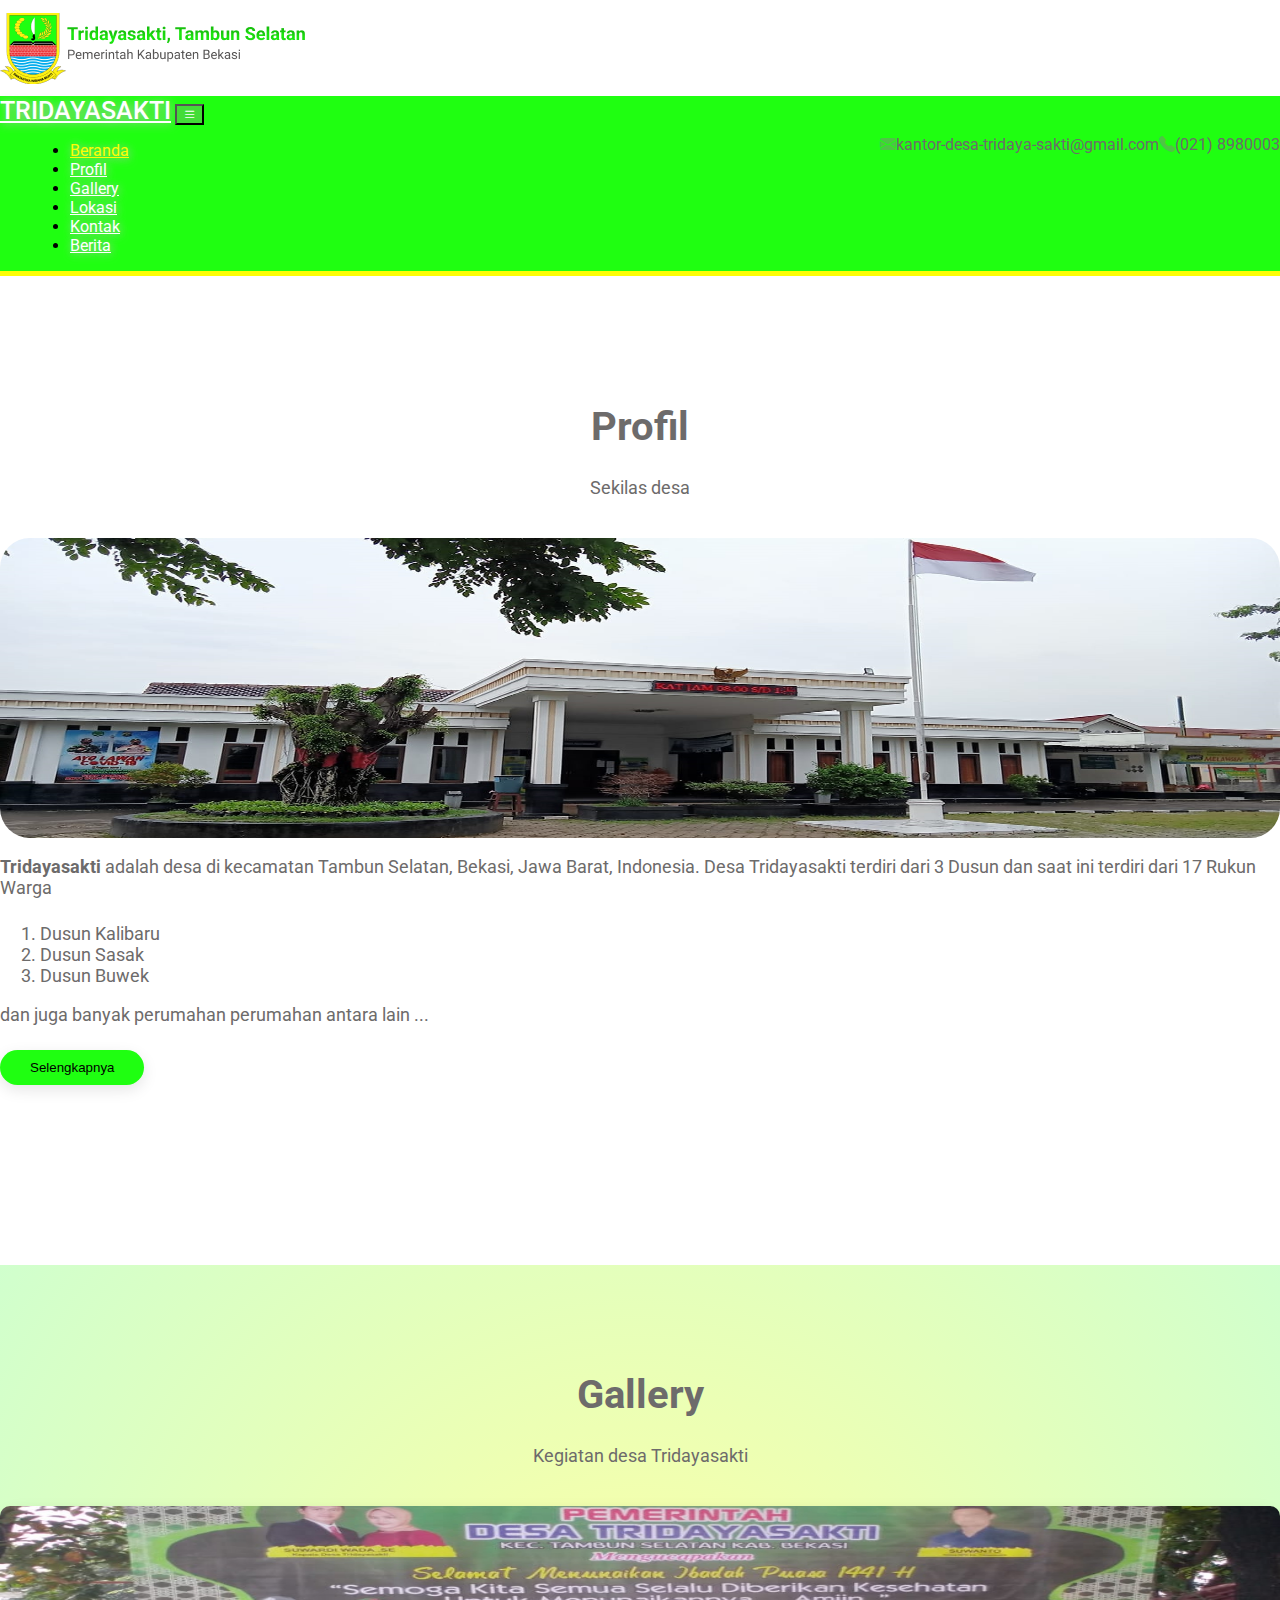
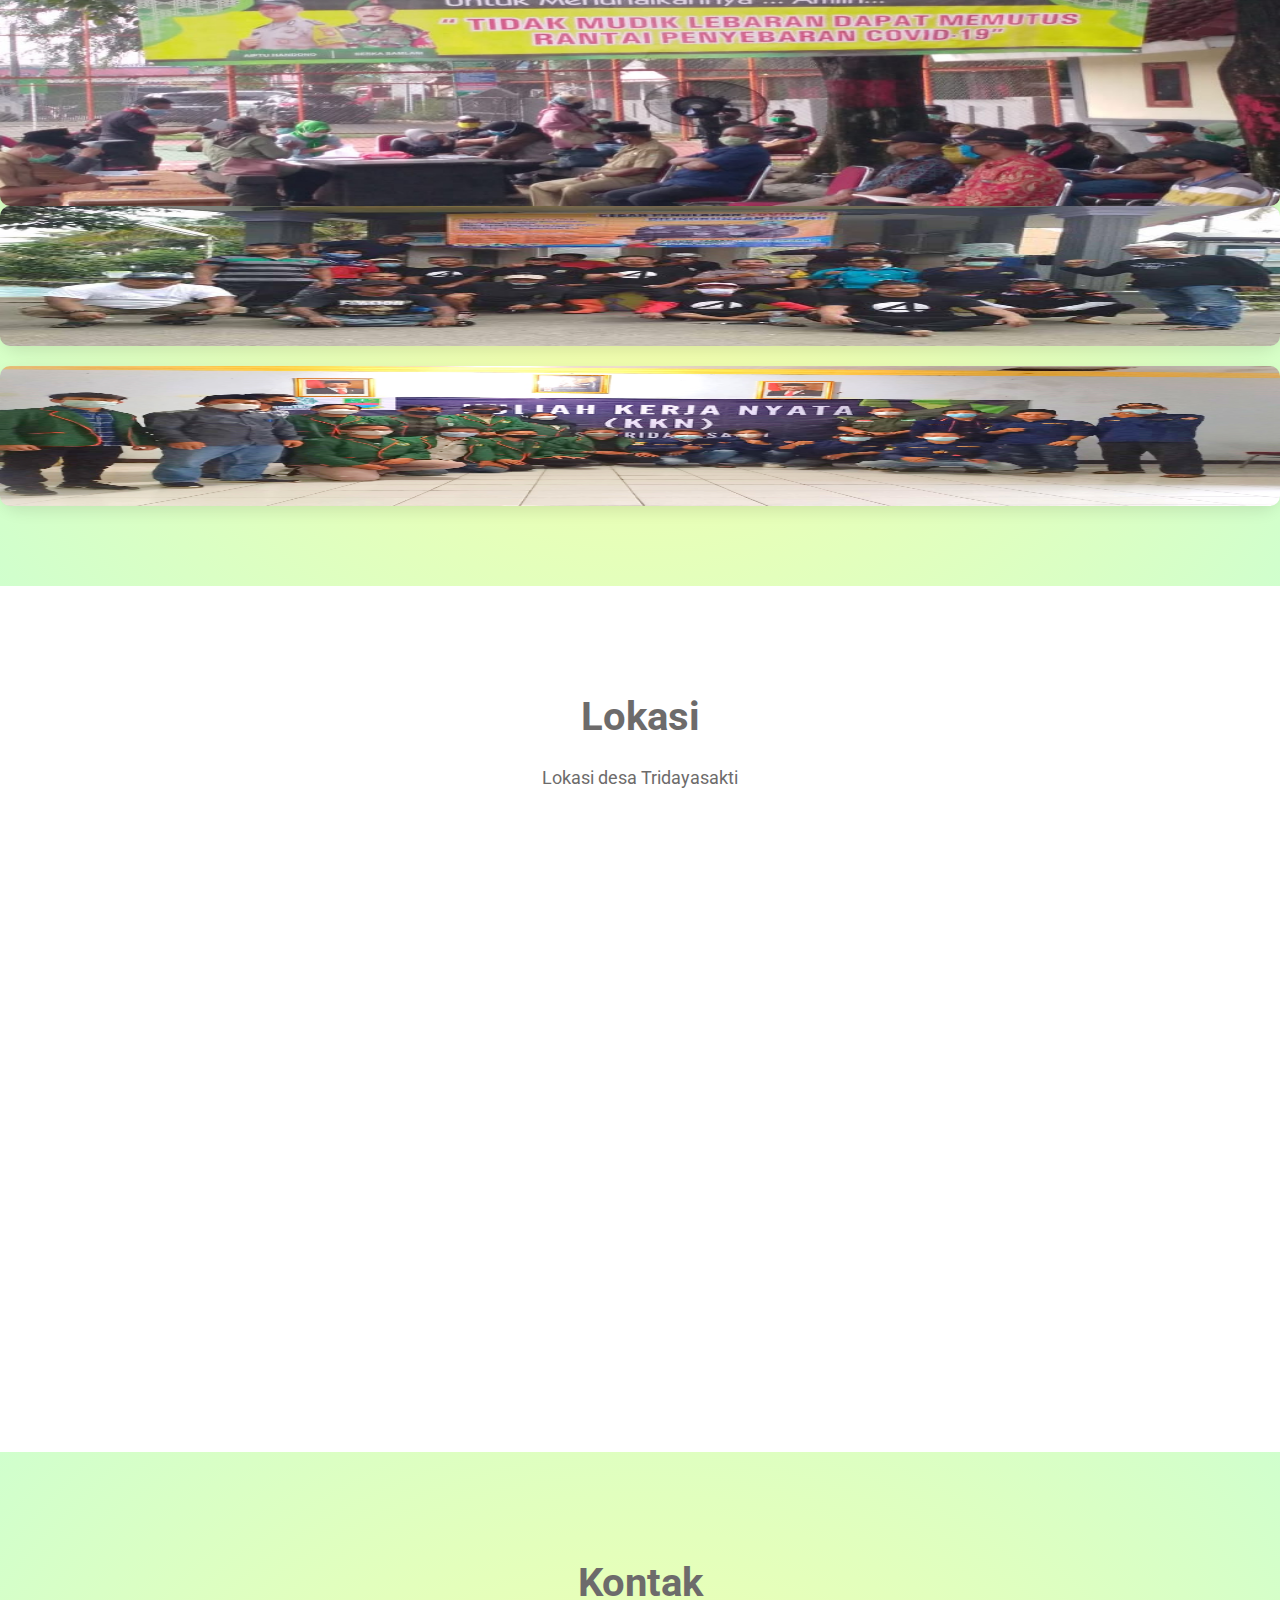
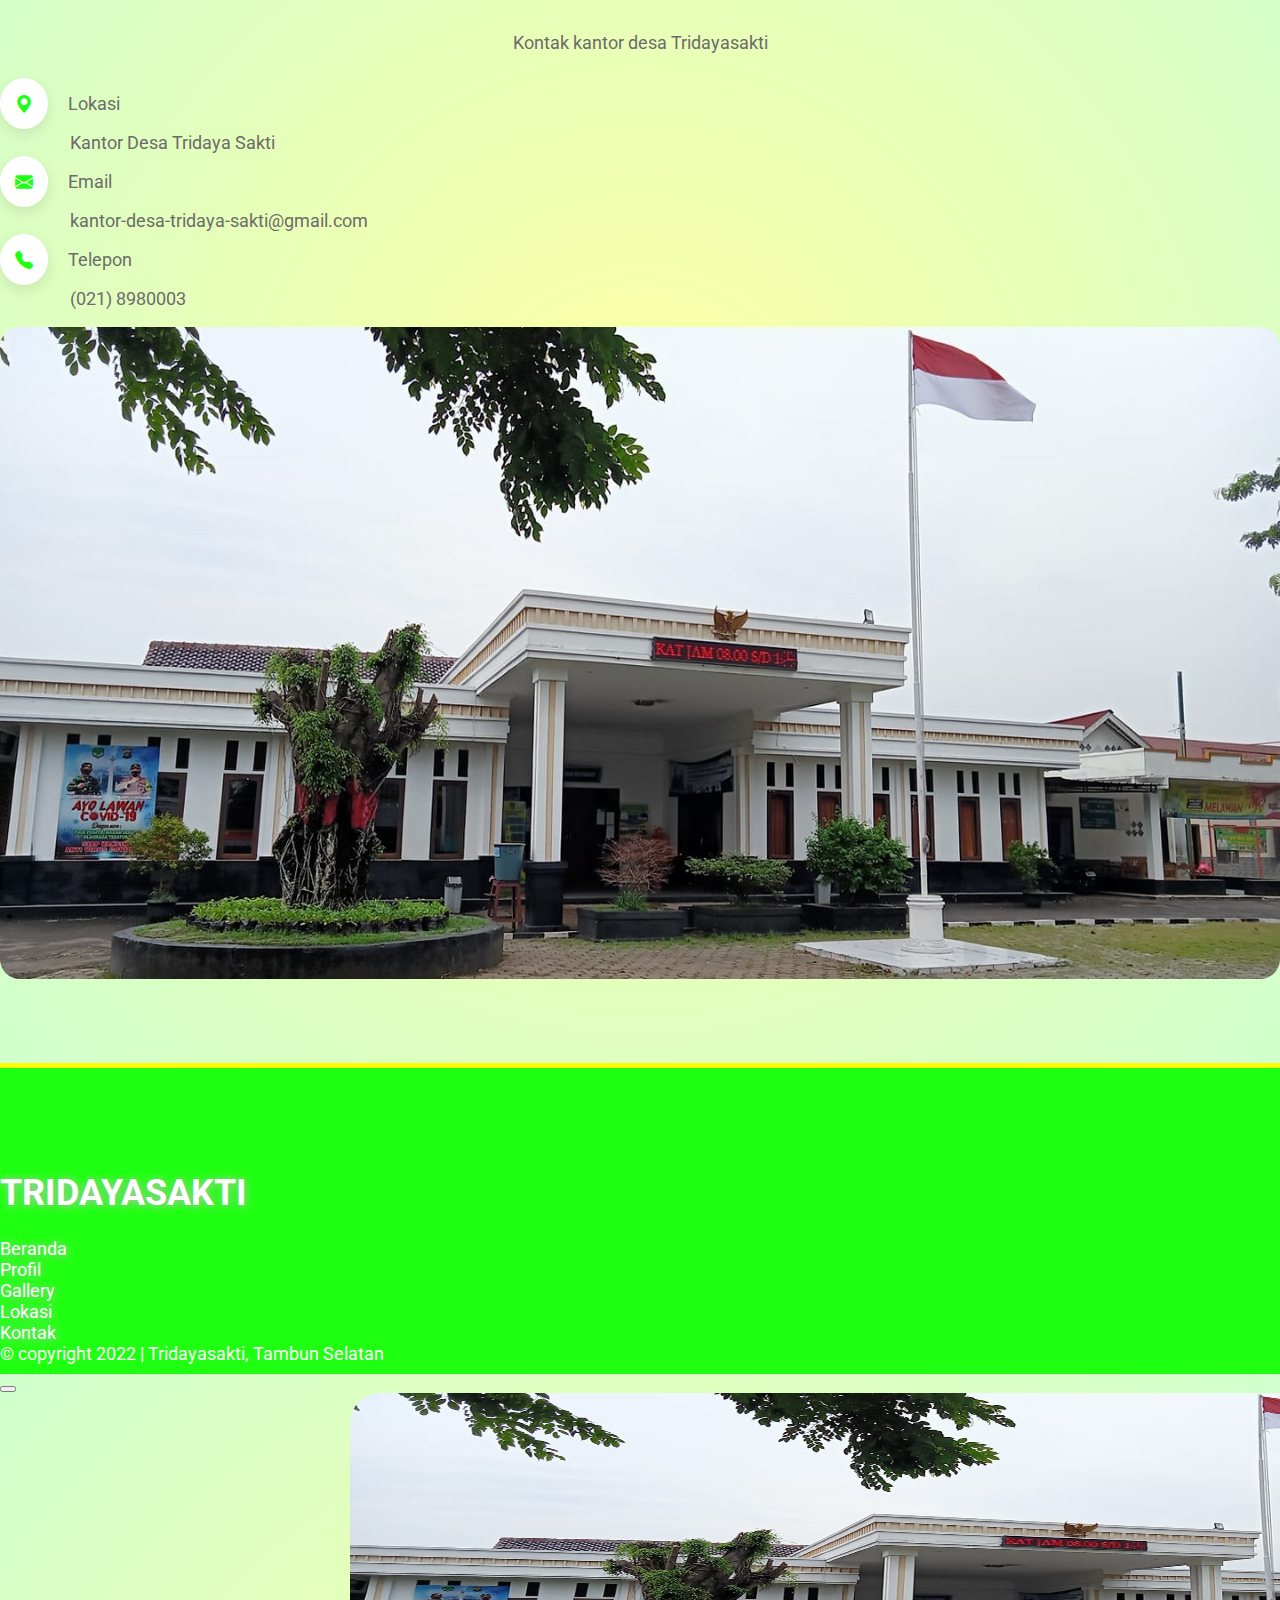
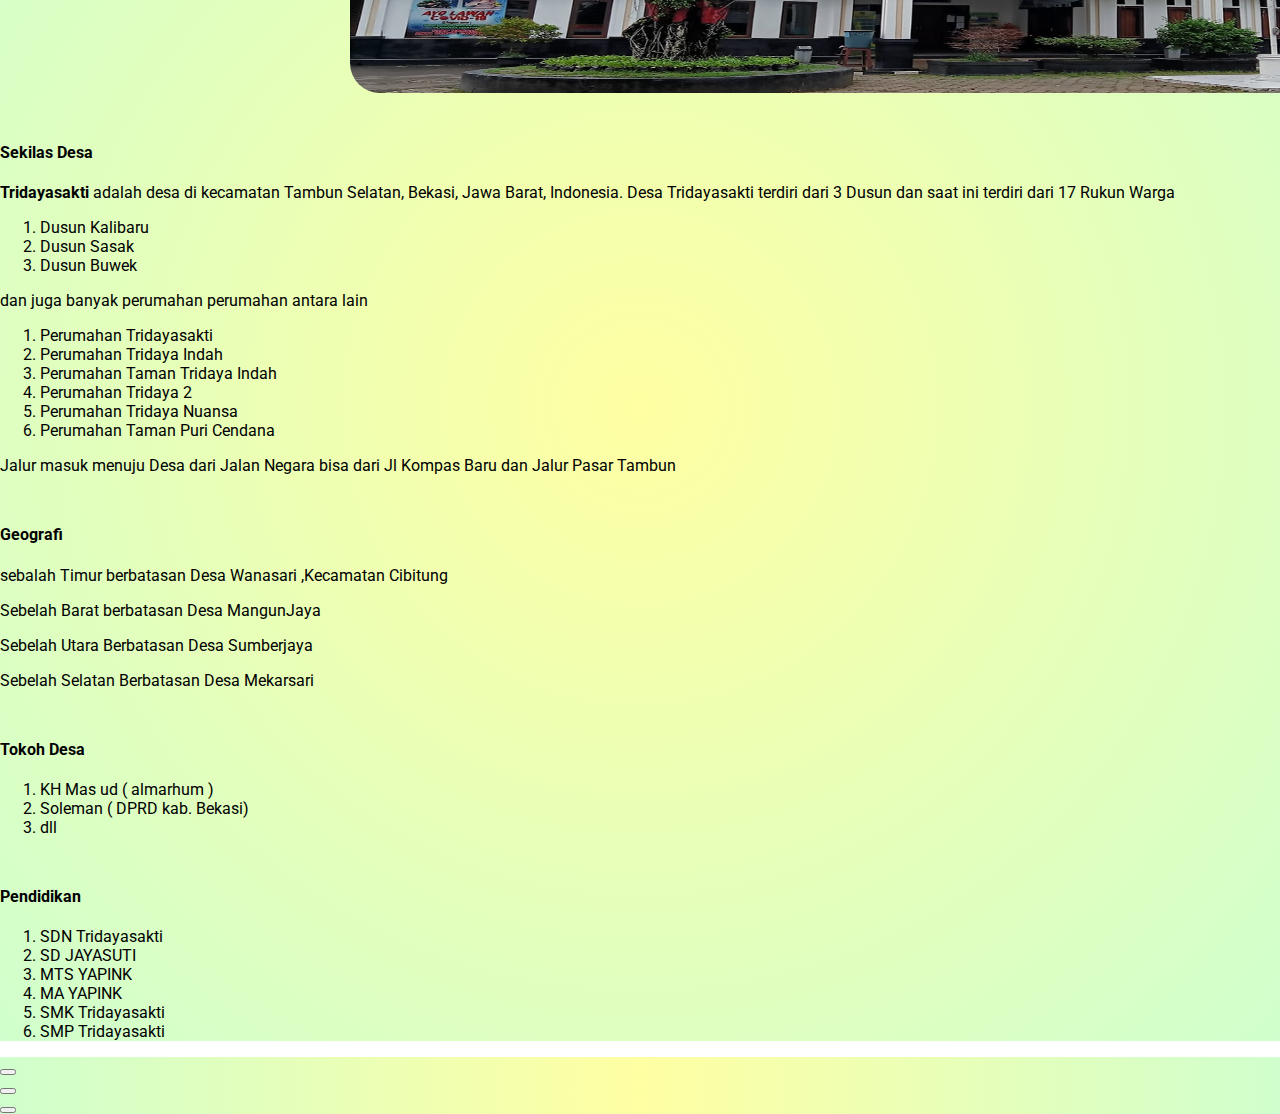
<file: index.html>
<!doctype html>
<html lang="en">
    <head>
        <!-- Required meta tags -->
        <meta charset="utf-8">
        <meta name="viewport" content="width=device-width, initial-scale=1">

        <!-- Bootstrap CSS -->
        <link href="https://cdn.jsdelivr.net/npm/bootstrap@5.0.2/dist/css/bootstrap.min.css" rel="stylesheet" integrity="sha384-EVSTQN3/azprG1Anm3QDgpJLIm9Nao0Yz1ztcQTwFspd3yD65VohhpuuCOmLASjC" crossorigin="anonymous">

        <title>Tridayasakti</title>

        <!-- icon bootstrap -->
        <link rel="stylesheet" href="https://cdn.jsdelivr.net/npm/bootstrap-icons@1.6.0/font/bootstrap-icons.css">

        <!-- owl carousel -->
        <link rel="stylesheet" href="assets/owlcarousel/dist/assets/owl.carousel.min.css">
        <link rel="stylesheet" href="assets/owlcarousel/dist/assets/owl.theme.default.min.css">

        <!-- css kuu -->
        <link rel="stylesheet" href="assets/css/style.css">
    </head>
    <body>

        <section class="navbar-1">
            <div class="container">
                <div class="row">
                    <div class="col navbar-1-left">
                        <img src="./assets/img/logo-tri4.png" alt="">
                    </div>
                    <div class="col navbar-1-right">
                        <!-- <ul class="nav">
                            <li class="nav-item px-2">
                              <i class="bi bi-envelope-fill me-2"></i><span>albanasmk@gmail.com</span>
                            </li>
                            <li class="nav-item px-2">
                              <i class="bi bi-telephone-fill me-2"></i><span>(0251) 7595302</span>
                            </li>
                        </ul> -->
                        <div style="display:flex;justify-content: end;align-items: center;">
                            <div class="me-2">
                                <i class="bi bi-envelope-fill me-1"></i><span style="color:#6d6b6b;">kantor-desa-tridaya-sakti@gmail.com</span>
                            </div>
                            <div>
                                <i class="bi bi-telephone-fill me-1"></i><span style="color:#6d6b6b;">(021) 8980003</span>
                            </div>
                        </div>
                    </div>
                </div>
            </div>
        </section>
    
        <!-- navbar -->
        <nav class="navbar navbar-expand-lg navbar-light bg-light">
            <div class="container">
                <a class="navbar-brand trigger" href="#home">Tridayasakti</a>
                <button class="navbar-toggler" type="button" data-bs-toggle="collapse" data-bs-target="#navbarNav" aria-controls="navbarNav" aria-expanded="false" aria-label="Toggle navigation">
                    <i class="bi bi-list"></i>
                </button>
                <div class="collapse navbar-collapse" id="navbarNav">
                    <ul class="navbar-nav ms-auto">
                        <li class="nav-item">
                            <a class="nav-link active trigger" href="#home">Beranda</a>
                        </li>
                        <li class="nav-item">
                            <a class="nav-link trigger" href="#tentang-saya">Profil</a>
                        </li>
                        <li class="nav-item">
                            <a class="nav-link trigger" href="#skill">Gallery</a>
                        </li>
                        <li class="nav-item">
                            <a class="nav-link trigger" href="#portfolio">Lokasi</a>
                        </li>
                        <li class="nav-item">
                            <a class="nav-link trigger" href="#kontak">Kontak</a>
                        </li>
                        <li class="nav-item">
                            <a class="nav-link" href="berita.html">Berita</a>
                        </li>
                    </ul>
                </div>
            </div>
        </nav>
        <!-- akhir navbar -->

        <!-- home -->
        <section class="home" id="home">
            <!-- <div class="container">
                <div class="row home-res">
                    <div class="col-md-7">
                        <div class="home-kiri">
                            <h1 class="h1-1">Hai, saya <span class="home-nama">Diky Satria Ramadanu</span></h1>
                            <h1 class="h1-2">Web Developer</h1>
                            <p class="home-p">Ini adalah website portfolio resmi saya yang menampilkan semua detail dan
                            pengalaman saya sebagai Web Developer</p>
                            <button class="btn btn-primary btn-edited">Download CV</button>
                        </div>
                    </div>
                    <div class="col-md-5">
                        <div class="home-kanan">
                            <img class="img1" src="assets/img/home-vektor.png">
                            <img class="img2" src="assets/img/home-img.png">
                        </div>
                    </div>
                </div>
            </div> -->
            <div class="row">
                <div class="owl-carousel">
                    <div class="carousel-edited">
                        <img src="./assets/img/tridayasakti_gedung_desa.jpg" alt="">
                    </div>
                    <div class="carousel-edited">
                        <img src="./assets/img/tridayasakti-warga.jpg" alt="">
                    </div>
                    <div class="carousel-edited">
                        <img src="./assets/img/tridayasakti-masjid.jpeg" alt="">
                    </div>
                    <div class="carousel-edited">
                        <img src="./assets/img/tridayasakti-carousel-4.jpg" alt="">
                    </div>
                </div>
            </div>
        </section>
        <!-- akhir home -->

        <!-- profil -->
        <section class="tentang-saya" id="tentang-saya">
            <div class="container">
                <div class="row">
                    <div class="header-title">
                        <h1>Profil</h1>
                        <p>Sekilas desa</p>
                    </div>
                </div>
                <div class="row tentang-saya-res">
                    <div class="col-md-6 col-sm-12">
                        <div class="tentang-saya-kiri">
                            <img class="img1" src="assets/img/tridayasakti_gedung_desa.jpg">
                            <!-- <img class="img2" src="assets/img/tentang-saya-img.png"> -->
                        </div>
                    </div>
                    <div class="col-md-6 col-sm-12">
                        <div class="tentang-saya-kanan">
                            <p><b>Tridayasakti</b> adalah desa di kecamatan Tambun Selatan, Bekasi, Jawa Barat, Indonesia. Desa Tridayasakti terdiri dari 3 Dusun dan saat ini terdiri dari 17 Rukun Warga</p>
                            <ol>
                                <li>Dusun Kalibaru</li>
                                <li>Dusun Sasak</li>
                                <li>Dusun Buwek</li>
                            </ol>
                            <p>dan juga banyak perumahan perumahan antara lain ...</p>
                            <button class="btn btn-primary btn-edited" data-bs-toggle="modal" data-bs-target="#exampleModal">Selengkapnya</button>
                        </div>
                    </div>
                </div>
            </div>
        </section>
        <!-- akhir profil -->

        <!-- gallery -->
        <section class="skill" id="skill">
            <div class="container">
                <div class="row">
                    <div class="header-title">
                        <h1>Gallery</h1>
                        <p>Kegiatan desa Tridayasakti</p>
                    </div>
                </div>
                <div class="row justify-content-center">
                    <div class="col-md-8">
                        <div class="row">
                            <div class="col-md-8">
                                <div class="left-gal" data-bs-toggle="modal" data-bs-target="#modal-left-gal">
                                    <img src="assets/img/gallery/gal1/gal1.png" class="img-gal-front">
                                </div>
                            </div>
                            <div class="col-md-4">
                                <div class="row">
                                    <div class="col">
                                        <div class="top-right-gal" data-bs-toggle="modal" data-bs-target="#modal-top-right-gal">
                                            <img src="assets/img/gallery/gal2/img2.png" class="img-gal-front">
                                        </div>
                                    </div>
                                </div>
                                <div class="row">
                                    <div class="col">
                                        <div class="bottom-right-gal" data-bs-toggle="modal" data-bs-target="#modal-bottom-right-gal">
                                            <img src="assets/img/gallery/gal3/main.png" class="img-gal-front">
                                        </div>
                                    </div>
                                </div>
                            </div>
                        </div>
                    </div>
                </div>
            </div>
        </section>
        <!-- akhir gallery -->

        <!-- lokasi -->
        <section class="portfolio" id="portfolio">
            <div class="container">
                <div class="row">
                    <div class="header-title">
                        <h1>Lokasi</h1>
                        <p>Lokasi desa Tridayasakti</p>
                    </div>
                </div>
                <div class="row justify-content-center">
                    <div class="col-md-8">
                        <iframe src="https://www.google.com/maps/embed?pb=!1m18!1m12!1m3!1d31728.895112227914!2d107.03923755946218!3d-6.248984307675405!2m3!1f0!2f0!3f0!3m2!1i1024!2i768!4f13.1!3m3!1m2!1s0x2e698f0a135db2a7%3A0xb66667d440c293a9!2sTridaya%20Sakti%2C%20Kec.%20Tambun%20Sel.%2C%20Kabupaten%20Bekasi%2C%20Jawa%20Barat!5e0!3m2!1sid!2sid!4v1646373558022!5m2!1sid!2sid" class="map" style="border:0;" allowfullscreen="" loading="lazy"></iframe>
                    </div>
                </div>
            </div>
        </section>
        <!-- akhir lokasi -->

        <!-- kontak -->
        <section class="kontak" id="kontak">
            <div class="container">
                <div class="row">
                    <div class="header-title">
                        <h1>Kontak</h1>
                        <p>Kontak kantor desa Tridayasakti</p>
                    </div>
                </div>
                <div class="row">
                    <div class="col-md-4">
                        <div class="kontak-kiri">
                            <div class="pk-item">
                                <p><span><i class="bi bi-geo-alt-fill"></i></span>Lokasi</p>
                                <p class="p2">Kantor Desa Tridaya Sakti</p>
                            </div>
                            <div class="pk-item">
                                <p><span><i class="bi bi-envelope-fill"></i></span>Email</p>
                                <p class="p2">kantor-desa-tridaya-sakti@gmail.com</p>
                            </div>
                            <div class="pk-item">
                                <p><span><i class="bi bi-telephone-fill"></i></span>Telepon</p>
                                <p class="p2">(021) 8980003</p>
                            </div>
                        </div>
                    </div>
                    <div class="col-md-8">
                        <div class="kontak-kanan">
                            <img class="kontak-img" src="assets/img/tridayasakti_gedung_desa.jpg">
                        </div>
                    </div>
                </div>
            </div>
        </section>
        <!-- akhir kontak -->

        <!-- footer -->
        <footer class="footer">
            <div class="container">
                <div class="row">
                    <div class="col-md-5">
                        <div class="footer-kiri">
                            <a class="trigger" href="#home"><h1>TRIDAYASAKTI</h1></a>
                            <!-- <p>Web Depelover</p> -->
                        </div>
                    </div>
                    <div class="col-md-7">
                        <div class="row">
                            <div class="col-md">
                                <a href="#home" class="trigger">Beranda</a>
                            </div>
                            <div class="col-md">
                                <a href="#tentang-saya" class="trigger">Profil</a>
                            </div>
                            <div class="col-md">
                                <a href="#skill" class="trigger">Gallery</a>
                            </div>
                            <div class="col-md">
                                <a href="#portfolio" class="trigger">Lokasi</a>
                            </div>
                            <div class="col-md">
                                <a href="#kontak" class="trigger">Kontak</a>
                            </div>
                        </div>
                    </div>
                </div>
                <div class="row mt4">
                    <div class="col-md text-center">
                        <div class="copy">
                            &copy; copyright 2022 | Tridayasakti, Tambun Selatan
                        </div>
                    </div>
                </div>
            </div>
        </footer>
        <!-- akhir footer -->

        <!-- Modal profil -->
        <div class="modal fade modal-profil" id="exampleModal" tabindex="-1" aria-labelledby="exampleModalLabel" aria-hidden="true">
            <div class="modal-dialog modal-fullscreen">
                <div class="modal-content modal-gallery">
                    <div class="modal-header" style="border-bottom:none;">
                        <button type="button" class="btn-close" data-bs-dismiss="modal" aria-label="Close"></button>
                    </div>
                    <div class="modal-body">

                        <div class="row justify-content-center">
                            <div class="col gambar-modal">
                                <img class="img1" src="assets/img/tridayasakti_gedung_desa.jpg">
                            </div>
                        </div>
                        <div class="row">
                            <div class="col">
                                <h4 class="text-center" style="margin-top:50px;">Sekilas Desa</h4>
                                <p><b>Tridayasakti</b> adalah desa di kecamatan Tambun Selatan, Bekasi, Jawa Barat, Indonesia. Desa Tridayasakti terdiri dari 3 Dusun dan saat ini terdiri dari 17 Rukun Warga</p>
                                <ol>
                                    <li>Dusun Kalibaru</li>
                                    <li>Dusun Sasak</li>
                                    <li>Dusun Buwek</li>
                                </ol>
                                <p>dan juga banyak perumahan perumahan antara lain</p>
                                <ol>
                                    <li>Perumahan Tridayasakti</li>
                                    <li>Perumahan Tridaya Indah</li>
                                    <li>Perumahan Taman Tridaya Indah</li>
                                    <li>Perumahan Tridaya 2</li>
                                    <li>Perumahan Tridaya Nuansa</li>
                                    <li>Perumahan Taman Puri Cendana</li>
                                </ol>
                                <p>Jalur masuk menuju Desa dari Jalan Negara bisa dari Jl Kompas Baru dan Jalur Pasar Tambun</p>

                                <h4 class="text-center" style="margin-top:50px;">Geografi</h4>
                                <p>sebalah Timur berbatasan Desa Wanasari ,Kecamatan Cibitung</p>
                                <p>Sebelah Barat berbatasan Desa MangunJaya</p>
                                <p>Sebelah Utara Berbatasan Desa Sumberjaya</p>
                                <p>Sebelah Selatan Berbatasan Desa Mekarsari</p>

                                <h4 class="text-center" style="margin-top:50px;">Tokoh Desa</h4>
                                <ol>
                                    <li>KH Mas ud ( almarhum )</li>
                                    <li>Soleman ( DPRD kab. Bekasi)</li>
                                    <li>dll</li>
                                </ol>

                                <h4 class="text-center" style="margin-top:50px;">Pendidikan</h4>
                                <ol>
                                    <li>SDN Tridayasakti</li>
                                    <li>SD JAYASUTI</li>
                                    <li>MTS YAPINK</li>
                                    <li>MA YAPINK</li>
                                    <li>SMK Tridayasakti</li>
                                    <li>SMP Tridayasakti</li>
                                </ol>
                            </div>
                        </div>

                    </div>
                </div>
            </div>
        </div>
        <!-- akhir modal profil -->

        <!-- Modal left gallery -->
        <div class="modal fade" id="modal-left-gal" tabindex="-1" aria-labelledby="exampleModalLabel" aria-hidden="true">
            <div class="modal-dialog modal-fullscreen">
                <div class="modal-content modal-gallery">
                    <div class="modal-header" style="border-bottom:none;">
                        <button type="button" class="btn-close" data-bs-dismiss="modal" aria-label="Close"></button>
                    </div>
                    <div class="modal-body">

                        <div class="row gallery-konten">
                            <div class="owl-carousel">
                                <div class="portfolio-item">
                                    <div class="row justify-content-center">
                                        <div class="col-md-8 col-sm-12 col-12">
                                            <div class="gallery-gambar">
                                                <img src="assets/img/gallery/gal1/gal1.png">
                                            </div>
                                        </div>
                                    </div> 
                                </div>
                                <div class="portfolio-item">
                                    <div class="row justify-content-center">
                                        <div class="col-md-8 col-sm-12 col-12">
                                            <div class="gallery-gambar">
                                                <img src="assets/img/gallery/gal1/gal1-1.png">
                                            </div>
                                        </div>
                                    </div> 
                                </div>
                                <div class="portfolio-item">
                                    <div class="row justify-content-center">
                                        <div class="col-md-8 col-sm-12 col-12">
                                            <div class="gallery-gambar">
                                                <img src="assets/img/gallery/gal1/gal1-2.png">
                                            </div>
                                        </div>
                                    </div> 
                                </div>
                                <div class="portfolio-item">
                                    <div class="row justify-content-center">
                                        <div class="col-md-8 col-sm-12 col-12">
                                            <div class="portfolio-gambar">
                                                <img src="assets/img/gallery/gal1/gal1-3.png">
                                            </div>
                                        </div>
                                    </div> 
                                </div>
                                <div class="portfolio-item">
                                    <div class="row justify-content-center">
                                        <div class="col-md-8 col-sm-12 col-12">
                                            <div class="portfolio-gambar">
                                                <img src="assets/img/gallery/gal1/gal1-4.png">
                                            </div>
                                        </div>
                                    </div> 
                                </div>
                                <div class="portfolio-item">
                                    <div class="row justify-content-center">
                                        <div class="col-md-8 col-sm-12 col-12">
                                            <div class="portfolio-gambar">
                                                <img src="assets/img/gallery/gal1/gal1-5.png">
                                            </div>
                                        </div>
                                    </div> 
                                </div>
                                <div class="portfolio-item">
                                    <div class="row justify-content-center">
                                        <div class="col-md-8 col-sm-12 col-12">
                                            <div class="portfolio-gambar">
                                                <img src="assets/img/gallery/gal1/gal1-6.png">
                                            </div>
                                        </div>
                                    </div> 
                                </div>
                                <div class="portfolio-item">
                                    <div class="row justify-content-center">
                                        <div class="col-md-8 col-sm-12 col-12">
                                            <div class="portfolio-gambar">
                                                <img src="assets/img/gallery/gal1/gal1-7.png">
                                            </div>
                                        </div>
                                    </div> 
                                </div>
                                <div class="portfolio-item">
                                    <div class="row justify-content-center">
                                        <div class="col-md-8 col-sm-12 col-12">
                                            <div class="portfolio-gambar">
                                                <img src="assets/img/gallery/gal1/gal1-8.png">
                                            </div>
                                        </div>
                                    </div> 
                                </div>
                                <div class="portfolio-item">
                                    <div class="row justify-content-center">
                                        <div class="col-md-8 col-sm-12 col-12">
                                            <div class="portfolio-gambar">
                                                <img src="assets/img/gallery/gal1/gal1-9.png">
                                            </div>
                                        </div>
                                    </div> 
                                </div>
                                <div class="portfolio-item">
                                    <div class="row justify-content-center">
                                        <div class="col-md-8 col-sm-12 col-12">
                                            <div class="portfolio-gambar">
                                                <img src="assets/img/gallery/gal1/gal1-10.png">
                                            </div>
                                        </div>
                                    </div> 
                                </div>
                                <div class="portfolio-item">
                                    <div class="row justify-content-center">
                                        <div class="col-md-8 col-sm-12 col-12">
                                            <div class="portfolio-gambar">
                                                <img src="assets/img/gallery/gal1/gal1-11.png">
                                            </div>
                                        </div>
                                    </div> 
                                </div>
                                <div class="portfolio-item">
                                    <div class="row justify-content-center">
                                        <div class="col-md-8 col-sm-12 col-12">
                                            <div class="portfolio-gambar">
                                                <img src="assets/img/gallery/gal1/gal1-13.png">
                                            </div>
                                        </div>
                                    </div> 
                                </div>
                                <div class="portfolio-item">
                                    <div class="row justify-content-center">
                                        <div class="col-md-8 col-sm-12 col-12">
                                            <div class="portfolio-gambar">
                                                <img src="assets/img/gallery/gal1/gal1-14.png">
                                            </div>
                                        </div>
                                    </div> 
                                </div>
                                <div class="portfolio-item">
                                    <div class="row justify-content-center">
                                        <div class="col-md-8 col-sm-12 col-12">
                                            <div class="portfolio-gambar">
                                                <img src="assets/img/gallery/gal1/gal1-15.png">
                                            </div>
                                        </div>
                                    </div> 
                                </div>
                            </div>
                        </div>

                    </div>
                </div>
            </div>
        </div>
        <!-- akhir modal left gallery -->

        <!-- Modal top right gallery -->
        <div class="modal fade" id="modal-top-right-gal" tabindex="-1" aria-labelledby="exampleModalLabel" aria-hidden="true">
            <div class="modal-dialog modal-fullscreen">
                <div class="modal-content modal-gallery">
                    <div class="modal-header" style="border-bottom:none;">
                        <button type="button" class="btn-close" data-bs-dismiss="modal" aria-label="Close"></button>
                    </div>
                    <div class="modal-body">

                        <div class="row gallery-konten">
                            <div class="owl-carousel">
                                <div class="portfolio-item">
                                    <div class="row justify-content-center">
                                        <div class="col-md-8 col-sm-12 col-12">
                                            <div class="gallery-gambar">
                                                <img src="assets/img/gallery/gal2/img2.png">
                                            </div>
                                        </div>
                                    </div> 
                                </div>
                                <div class="portfolio-item">
                                    <div class="row justify-content-center">
                                        <div class="col-md-8 col-sm-12 col-12">
                                            <div class="gallery-gambar">
                                                <img src="assets/img/gallery/gal2/img2-1.png">
                                            </div>
                                        </div>
                                    </div> 
                                </div>
                                <div class="portfolio-item">
                                    <div class="row justify-content-center">
                                        <div class="col-md-8 col-sm-12 col-12">
                                            <div class="gallery-gambar">
                                                <img src="assets/img/gallery/gal2/img2-2.png">
                                            </div>
                                        </div>
                                    </div> 
                                </div>
                                <div class="portfolio-item">
                                    <div class="row justify-content-center">
                                        <div class="col-md-8 col-sm-12 col-12">
                                            <div class="portfolio-gambar">
                                                <img src="assets/img/gallery/gal2/img2-3.png">
                                            </div>
                                        </div>
                                    </div> 
                                </div>
                                <div class="portfolio-item">
                                    <div class="row justify-content-center">
                                        <div class="col-md-8 col-sm-12 col-12">
                                            <div class="portfolio-gambar">
                                                <img src="assets/img/gallery/gal2/img2-4.png">
                                            </div>
                                        </div>
                                    </div> 
                                </div>
                                <div class="portfolio-item">
                                    <div class="row justify-content-center">
                                        <div class="col-md-8 col-sm-12 col-12">
                                            <div class="portfolio-gambar">
                                                <img src="assets/img/gallery/gal2/img2-5.png">
                                            </div>
                                        </div>
                                    </div> 
                                </div>
                                <div class="portfolio-item">
                                    <div class="row justify-content-center">
                                        <div class="col-md-8 col-sm-12 col-12">
                                            <div class="portfolio-gambar">
                                                <img src="assets/img/gallery/gal2/img2-6.png">
                                            </div>
                                        </div>
                                    </div> 
                                </div>
                                <div class="portfolio-item">
                                    <div class="row justify-content-center">
                                        <div class="col-md-8 col-sm-12 col-12">
                                            <div class="portfolio-gambar">
                                                <img src="assets/img/gallery/gal2/img2-7.png">
                                            </div>
                                        </div>
                                    </div> 
                                </div>
                                <div class="portfolio-item">
                                    <div class="row justify-content-center">
                                        <div class="col-md-8 col-sm-12 col-12">
                                            <div class="portfolio-gambar">
                                                <img src="assets/img/gallery/gal2/img2-8.png">
                                            </div>
                                        </div>
                                    </div> 
                                </div>
                                <div class="portfolio-item">
                                    <div class="row justify-content-center">
                                        <div class="col-md-8 col-sm-12 col-12">
                                            <div class="portfolio-gambar">
                                                <img src="assets/img/gallery/gal2/img2-9.png">
                                            </div>
                                        </div>
                                    </div> 
                                </div>
                                <div class="portfolio-item">
                                    <div class="row justify-content-center">
                                        <div class="col-md-8 col-sm-12 col-12">
                                            <div class="portfolio-gambar">
                                                <img src="assets/img/gallery/gal2/img2-10.png">
                                            </div>
                                        </div>
                                    </div> 
                                </div>
                                <div class="portfolio-item">
                                    <div class="row justify-content-center">
                                        <div class="col-md-8 col-sm-12 col-12">
                                            <div class="portfolio-gambar">
                                                <img src="assets/img/gallery/gal2/img2-11.png">
                                            </div>
                                        </div>
                                    </div> 
                                </div>
                            </div>
                        </div>

                    </div>
                </div>
            </div>
        </div>
        <!-- akhir modal top right gallery -->

        <!-- Modal bottom right gallery -->
        <div class="modal fade" id="modal-bottom-right-gal" tabindex="-1" aria-labelledby="exampleModalLabel" aria-hidden="true">
            <div class="modal-dialog modal-fullscreen">
                <div class="modal-content modal-gallery">
                    <div class="modal-header" style="border-bottom:none;">
                        <button type="button" class="btn-close" data-bs-dismiss="modal" aria-label="Close"></button>
                    </div>
                    <div class="modal-body">

                        <div class="row gallery-konten">
                            <div class="owl-carousel">
                                <div class="portfolio-item">
                                    <div class="row justify-content-center">
                                        <div class="col-md-8 col-sm-12 col-12">
                                            <div class="gallery-gambar">
                                                <img src="assets/img/gallery/gal3/main.png">
                                            </div>
                                        </div>
                                    </div> 
                                </div>
                                <div class="portfolio-item">
                                    <div class="row justify-content-center">
                                        <div class="col-md-8 col-sm-12 col-12">
                                            <div class="gallery-gambar">
                                                <img src="assets/img/gallery/gal3/1.png">
                                            </div>
                                        </div>
                                    </div> 
                                </div>
                                <div class="portfolio-item">
                                    <div class="row justify-content-center">
                                        <div class="col-md-8 col-sm-12 col-12">
                                            <div class="gallery-gambar">
                                                <img src="assets/img/gallery/gal3/2.png">
                                            </div>
                                        </div>
                                    </div> 
                                </div>
                                <div class="portfolio-item">
                                    <div class="row justify-content-center">
                                        <div class="col-md-8 col-sm-12 col-12">
                                            <div class="portfolio-gambar">
                                                <img src="assets/img/gallery/gal3/3.png">
                                            </div>
                                        </div>
                                    </div> 
                                </div>
                                <div class="portfolio-item">
                                    <div class="row justify-content-center">
                                        <div class="col-md-8 col-sm-12 col-12">
                                            <div class="portfolio-gambar">
                                                <img src="assets/img/gallery/gal3/4.png">
                                            </div>
                                        </div>
                                    </div> 
                                </div>
                                <div class="portfolio-item">
                                    <div class="row justify-content-center">
                                        <div class="col-md-8 col-sm-12 col-12">
                                            <div class="portfolio-gambar">
                                                <img src="assets/img/gallery/gal3/5.png">
                                            </div>
                                        </div>
                                    </div> 
                                </div>
                                <div class="portfolio-item">
                                    <div class="row justify-content-center">
                                        <div class="col-md-8 col-sm-12 col-12">
                                            <div class="portfolio-gambar">
                                                <img src="assets/img/gallery/gal3/6.png">
                                            </div>
                                        </div>
                                    </div> 
                                </div>
                                <div class="portfolio-item">
                                    <div class="row justify-content-center">
                                        <div class="col-md-8 col-sm-12 col-12">
                                            <div class="portfolio-gambar">
                                                <img src="assets/img/gallery/gal3/7.png">
                                            </div>
                                        </div>
                                    </div> 
                                </div>
                                <div class="portfolio-item">
                                    <div class="row justify-content-center">
                                        <div class="col-md-8 col-sm-12 col-12">
                                            <div class="portfolio-gambar">
                                                <img src="assets/img/gallery/gal3/8.png">
                                            </div>
                                        </div>
                                    </div> 
                                </div>
                                <div class="portfolio-item">
                                    <div class="row justify-content-center">
                                        <div class="col-md-8 col-sm-12 col-12">
                                            <div class="portfolio-gambar">
                                                <img src="assets/img/gallery/gal3/9.png">
                                            </div>
                                        </div>
                                    </div> 
                                </div>
                                <div class="portfolio-item">
                                    <div class="row justify-content-center">
                                        <div class="col-md-8 col-sm-12 col-12">
                                            <div class="portfolio-gambar">
                                                <img src="assets/img/gallery/gal3/10.png">
                                            </div>
                                        </div>
                                    </div> 
                                </div>
                                <div class="portfolio-item">
                                    <div class="row justify-content-center">
                                        <div class="col-md-8 col-sm-12 col-12">
                                            <div class="portfolio-gambar">
                                                <img src="assets/img/gallery/gal3/11.png">
                                            </div>
                                        </div>
                                    </div> 
                                </div>
                                <div class="portfolio-item">
                                    <div class="row justify-content-center">
                                        <div class="col-md-8 col-sm-12 col-12">
                                            <div class="portfolio-gambar">
                                                <img src="assets/img/gallery/gal3/12.png">
                                            </div>
                                        </div>
                                    </div> 
                                </div>
                                <div class="portfolio-item">
                                    <div class="row justify-content-center">
                                        <div class="col-md-8 col-sm-12 col-12">
                                            <div class="portfolio-gambar">
                                                <img src="assets/img/gallery/gal3/13.png">
                                            </div>
                                        </div>
                                    </div> 
                                </div>
                                <div class="portfolio-item">
                                    <div class="row justify-content-center">
                                        <div class="col-md-8 col-sm-12 col-12">
                                            <div class="portfolio-gambar">
                                                <img src="assets/img/gallery/gal3/14.png">
                                            </div>
                                        </div>
                                    </div> 
                                </div>
                                <div class="portfolio-item">
                                    <div class="row justify-content-center">
                                        <div class="col-md-8 col-sm-12 col-12">
                                            <div class="portfolio-gambar">
                                                <img src="assets/img/gallery/gal3/15.png">
                                            </div>
                                        </div>
                                    </div> 
                                </div>
                                <div class="portfolio-item">
                                    <div class="row justify-content-center">
                                        <div class="col-md-8 col-sm-12 col-12">
                                            <div class="portfolio-gambar">
                                                <img src="assets/img/gallery/gal3/16.png">
                                            </div>
                                        </div>
                                    </div> 
                                </div>
                                <div class="portfolio-item">
                                    <div class="row justify-content-center">
                                        <div class="col-md-8 col-sm-12 col-12">
                                            <div class="portfolio-gambar">
                                                <img src="assets/img/gallery/gal3/17.png">
                                            </div>
                                        </div>
                                    </div> 
                                </div>
                                <div class="portfolio-item">
                                    <div class="row justify-content-center">
                                        <div class="col-md-8 col-sm-12 col-12">
                                            <div class="portfolio-gambar">
                                                <img src="assets/img/gallery/gal3/18.png">
                                            </div>
                                        </div>
                                    </div> 
                                </div>
                                <div class="portfolio-item">
                                    <div class="row justify-content-center">
                                        <div class="col-md-8 col-sm-12 col-12">
                                            <div class="portfolio-gambar">
                                                <img src="assets/img/gallery/gal3/19.png">
                                            </div>
                                        </div>
                                    </div> 
                                </div>
                                <div class="portfolio-item">
                                    <div class="row justify-content-center">
                                        <div class="col-md-8 col-sm-12 col-12">
                                            <div class="portfolio-gambar">
                                                <img src="assets/img/gallery/gal3/20.png">
                                            </div>
                                        </div>
                                    </div> 
                                </div>
                                <div class="portfolio-item">
                                    <div class="row justify-content-center">
                                        <div class="col-md-8 col-sm-12 col-12">
                                            <div class="portfolio-gambar">
                                                <img src="assets/img/gallery/gal3/21.png">
                                            </div>
                                        </div>
                                    </div> 
                                </div>
                                <div class="portfolio-item">
                                    <div class="row justify-content-center">
                                        <div class="col-md-8 col-sm-12 col-12">
                                            <div class="portfolio-gambar">
                                                <img src="assets/img/gallery/gal3/22.png">
                                            </div>
                                        </div>
                                    </div> 
                                </div>
                                <div class="portfolio-item">
                                    <div class="row justify-content-center">
                                        <div class="col-md-8 col-sm-12 col-12">
                                            <div class="portfolio-gambar">
                                                <img src="assets/img/gallery/gal3/23.png">
                                            </div>
                                        </div>
                                    </div> 
                                </div>
                            </div>
                        </div>

                    </div>
                </div>
            </div>
        </div>
        <!-- akhir modal bottom right gallery -->

        <!-- dark mode -->
        <!-- <div class="dark-mode">
            <i class="bi bi-moon-fill"></i>
        </div> -->
        <!-- akhir dark mode -->

        <!-- Option 1: Bootstrap Bundle with Popper -->
        <script src="https://cdn.jsdelivr.net/npm/bootstrap@5.0.2/dist/js/bootstrap.bundle.min.js" integrity="sha384-MrcW6ZMFYlzcLA8Nl+NtUVF0sA7MsXsP1UyJoMp4YLEuNSfAP+JcXn/tWtIaxVXM" crossorigin="anonymous"></script>

        <!-- jquery -->
        <script src="https://code.jquery.com/jquery-3.6.0.js" integrity="sha256-H+K7U5CnXl1h5ywQfKtSj8PCmoN9aaq30gDh27Xc0jk=" crossorigin="anonymous"></script>

        <!-- owl carousel -->
        <script src="assets/owlcarousel/dist/owl.carousel.min.js"></script>

        <!-- javascript ku -->
        <script src="assets/js/script.js"></script>

    </body>
</html>
</file>
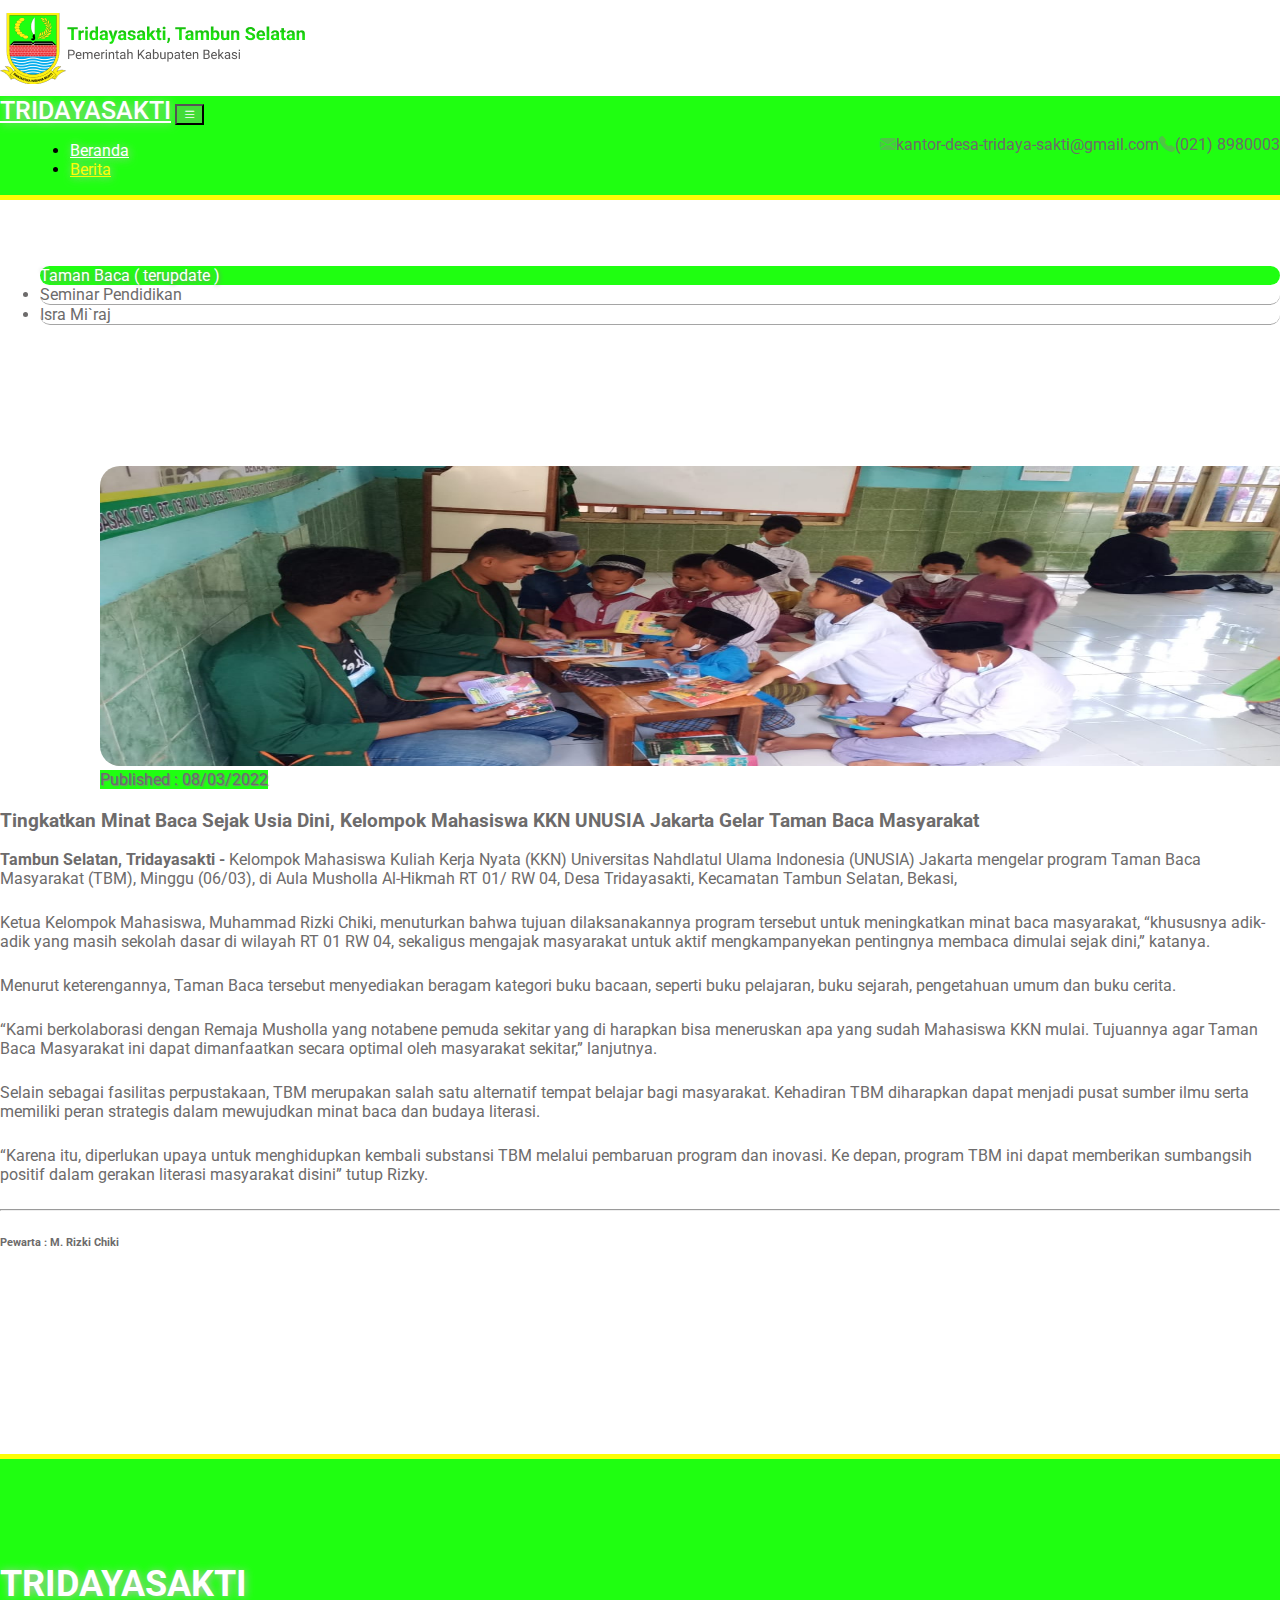
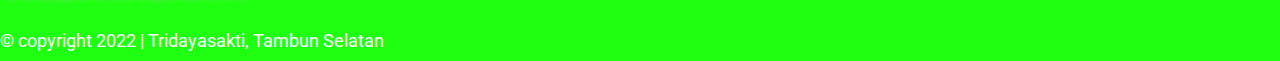
<file: berita.html>
<!doctype html>
<html lang="en">
    <head>
        <!-- Required meta tags -->
        <meta charset="utf-8">
        <meta name="viewport" content="width=device-width, initial-scale=1">

        <!-- Bootstrap CSS -->
        <link href="https://cdn.jsdelivr.net/npm/bootstrap@5.0.2/dist/css/bootstrap.min.css" rel="stylesheet" integrity="sha384-EVSTQN3/azprG1Anm3QDgpJLIm9Nao0Yz1ztcQTwFspd3yD65VohhpuuCOmLASjC" crossorigin="anonymous">

        <title>Tridayasakti</title>

        <!-- icon bootstrap -->
        <link rel="stylesheet" href="https://cdn.jsdelivr.net/npm/bootstrap-icons@1.6.0/font/bootstrap-icons.css">

        <!-- owl carousel -->
        <link rel="stylesheet" href="assets/owlcarousel/dist/assets/owl.carousel.min.css">
        <link rel="stylesheet" href="assets/owlcarousel/dist/assets/owl.theme.default.min.css">

        <!-- css kuu -->
        <link rel="stylesheet" href="assets/css/style.css">
    </head>
    <body>

        <section class="navbar-1">
            <div class="container">
                <div class="row">
                    <div class="col navbar-1-left">
                        <img src="./assets/img/logo-tri4.png" alt="">
                    </div>
                    <div class="col navbar-1-right">
                        <!-- <ul class="nav">
                            <li class="nav-item px-2">
                              <i class="bi bi-envelope-fill me-2"></i><span>albanasmk@gmail.com</span>
                            </li>
                            <li class="nav-item px-2">
                              <i class="bi bi-telephone-fill me-2"></i><span>(0251) 7595302</span>
                            </li>
                        </ul> -->
                        <div style="display:flex;justify-content: end;align-items: center;">
                            <div class="me-2">
                                <i class="bi bi-envelope-fill me-1"></i><span style="color:#6d6b6b;">kantor-desa-tridaya-sakti@gmail.com</span>
                            </div>
                            <div>
                                <i class="bi bi-telephone-fill me-1"></i><span style="color:#6d6b6b;">(021) 8980003</span>
                            </div>
                        </div>
                    </div>
                </div>
            </div>
        </section>
    
        <!-- navbar -->
        <nav class="navbar navbar-expand-lg navbar-light bg-light">
            <div class="container">
                <a class="navbar-brand" href="index.html">Tridayasakti</a>
                <button class="navbar-toggler" type="button" data-bs-toggle="collapse" data-bs-target="#navbarNav" aria-controls="navbarNav" aria-expanded="false" aria-label="Toggle navigation">
                    <i class="bi bi-list"></i>
                </button>
                <div class="collapse navbar-collapse" id="navbarNav">
                    <ul class="navbar-nav ms-auto">
                        <li class="nav-item">
                            <a class="nav-link" href="index.html">Beranda</a>
                        </li>
                        <li class="nav-item">
                            <a class="nav-link trigger active" href="#berita">Berita</a>
                        </li>
                    </ul>
                </div>
            </div>
        </nav>
        <!-- akhir navbar -->

        <!-- profil -->
        <section class="berita" id="berita">
            <div class="container">
                <div class="row tentang-saya-res">
                    <div class="col-md-4 col-sm-12">
                        <div class="berita-kiri">
                            <ul class="list-group list-group-flush">
                                <a href="berita.html" style="text-decoration: none;"><li class="list-group-item active-berita">Taman Baca ( terupdate )</li></a>
                                <a href="berita2.html" style="text-decoration: none;"><li class="list-group-item lgi-edited">Seminar Pendidikan</li></a>
                                <a href="berita3.html" style="text-decoration: none;"><li class="list-group-item lgi-edited">Isra Mi`raj</li></a>
                            </ul>
                        </div>
                    </div>
                    <div class="col-md-8 col-sm-12">
                        <div class="tentang-saya-kanan">
                            <div class="gambar-berita-cover">
                                <img class="img1" src="assets/img/gallery/berita/taman-baca.jpeg">
                                <span class="badge badge-berita-edited my-2">Published : 08/03/2022</span>
                            </div>
                            <h3 class="text-center my-4">Tingkatkan Minat Baca Sejak Usia Dini, Kelompok Mahasiswa KKN UNUSIA Jakarta Gelar Taman Baca Masyarakat</h3>
                            <p>
                                <b>Tambun Selatan, Tridayasakti -</b> Kelompok Mahasiswa Kuliah Kerja Nyata (KKN) Universitas Nahdlatul Ulama Indonesia (UNUSIA) Jakarta mengelar program Taman Baca Masyarakat (TBM), Minggu (06/03), di Aula Musholla Al-Hikmah RT 01/ RW 04, Desa Tridayasakti, Kecamatan Tambun Selatan, Bekasi,
                            </p>
                            <p>
                                Ketua Kelompok Mahasiswa, Muhammad Rizki Chiki, menuturkan bahwa tujuan dilaksanakannya program tersebut untuk meningkatkan minat baca masyarakat, “khususnya adik-adik yang masih sekolah dasar di wilayah RT 01 RW 04, sekaligus mengajak masyarakat untuk aktif mengkampanyekan pentingnya membaca dimulai sejak dini,” katanya.
                            </p>
                            <p>
                                Menurut keterengannya, Taman Baca tersebut menyediakan beragam kategori buku bacaan, seperti buku pelajaran, buku sejarah, pengetahuan umum dan buku cerita.
                            </p>
                            <p>
                                “Kami berkolaborasi dengan Remaja Musholla yang notabene pemuda sekitar yang di harapkan bisa meneruskan apa yang sudah Mahasiswa KKN mulai. Tujuannya agar Taman Baca Masyarakat ini dapat dimanfaatkan secara optimal oleh masyarakat sekitar,” lanjutnya.
                            </p>
                            <p>
                                Selain sebagai fasilitas perpustakaan, TBM merupakan salah satu alternatif tempat belajar bagi masyarakat. Kehadiran TBM diharapkan dapat menjadi pusat sumber ilmu serta memiliki peran strategis dalam mewujudkan minat baca dan budaya literasi.
                            </p>
                            <p>
                                “Karena itu, diperlukan upaya untuk menghidupkan kembali substansi TBM melalui pembaruan program dan inovasi. Ke depan, program TBM ini dapat memberikan sumbangsih positif dalam gerakan literasi masyarakat disini” tutup Rizky.
                            </p>
                            <hr>
                            <h6>Pewarta : M. Rizki Chiki</h6>
                        </div>
                    </div>
                </div>
            </div>
        </section>
        <!-- akhir profil -->

        <!-- footer -->
        <footer class="footer">
            <div class="container">
                <div class="row justify-content-center">
                    <div class="col-md text-center">
                        <div class="footer-kiri">
                            <a href="index.html"><h1>TRIDAYASAKTI</h1></a>
                            <!-- <p>Web Depelover</p> -->
                        </div>
                    </div>
                </div>
                <div class="row mt4">
                    <div class="col-md text-center">
                        <div class="copy">
                            &copy; copyright 2022 | Tridayasakti, Tambun Selatan
                        </div>
                    </div>
                </div>
            </div>
        </footer>
        <!-- akhir footer -->

        <!-- dark mode -->
        <!-- <div class="dark-mode">
            <i class="bi bi-moon-fill"></i>
        </div> -->
        <!-- akhir dark mode -->

        <!-- Option 1: Bootstrap Bundle with Popper -->
        <script src="https://cdn.jsdelivr.net/npm/bootstrap@5.0.2/dist/js/bootstrap.bundle.min.js" integrity="sha384-MrcW6ZMFYlzcLA8Nl+NtUVF0sA7MsXsP1UyJoMp4YLEuNSfAP+JcXn/tWtIaxVXM" crossorigin="anonymous"></script>

        <!-- jquery -->
        <script src="https://code.jquery.com/jquery-3.6.0.js" integrity="sha256-H+K7U5CnXl1h5ywQfKtSj8PCmoN9aaq30gDh27Xc0jk=" crossorigin="anonymous"></script>

        <!-- owl carousel -->
        <script src="assets/owlcarousel/dist/owl.carousel.min.js"></script>

        <!-- javascript ku -->
        <script src="assets/js/script.js"></script>

    </body>
</html>
</file>
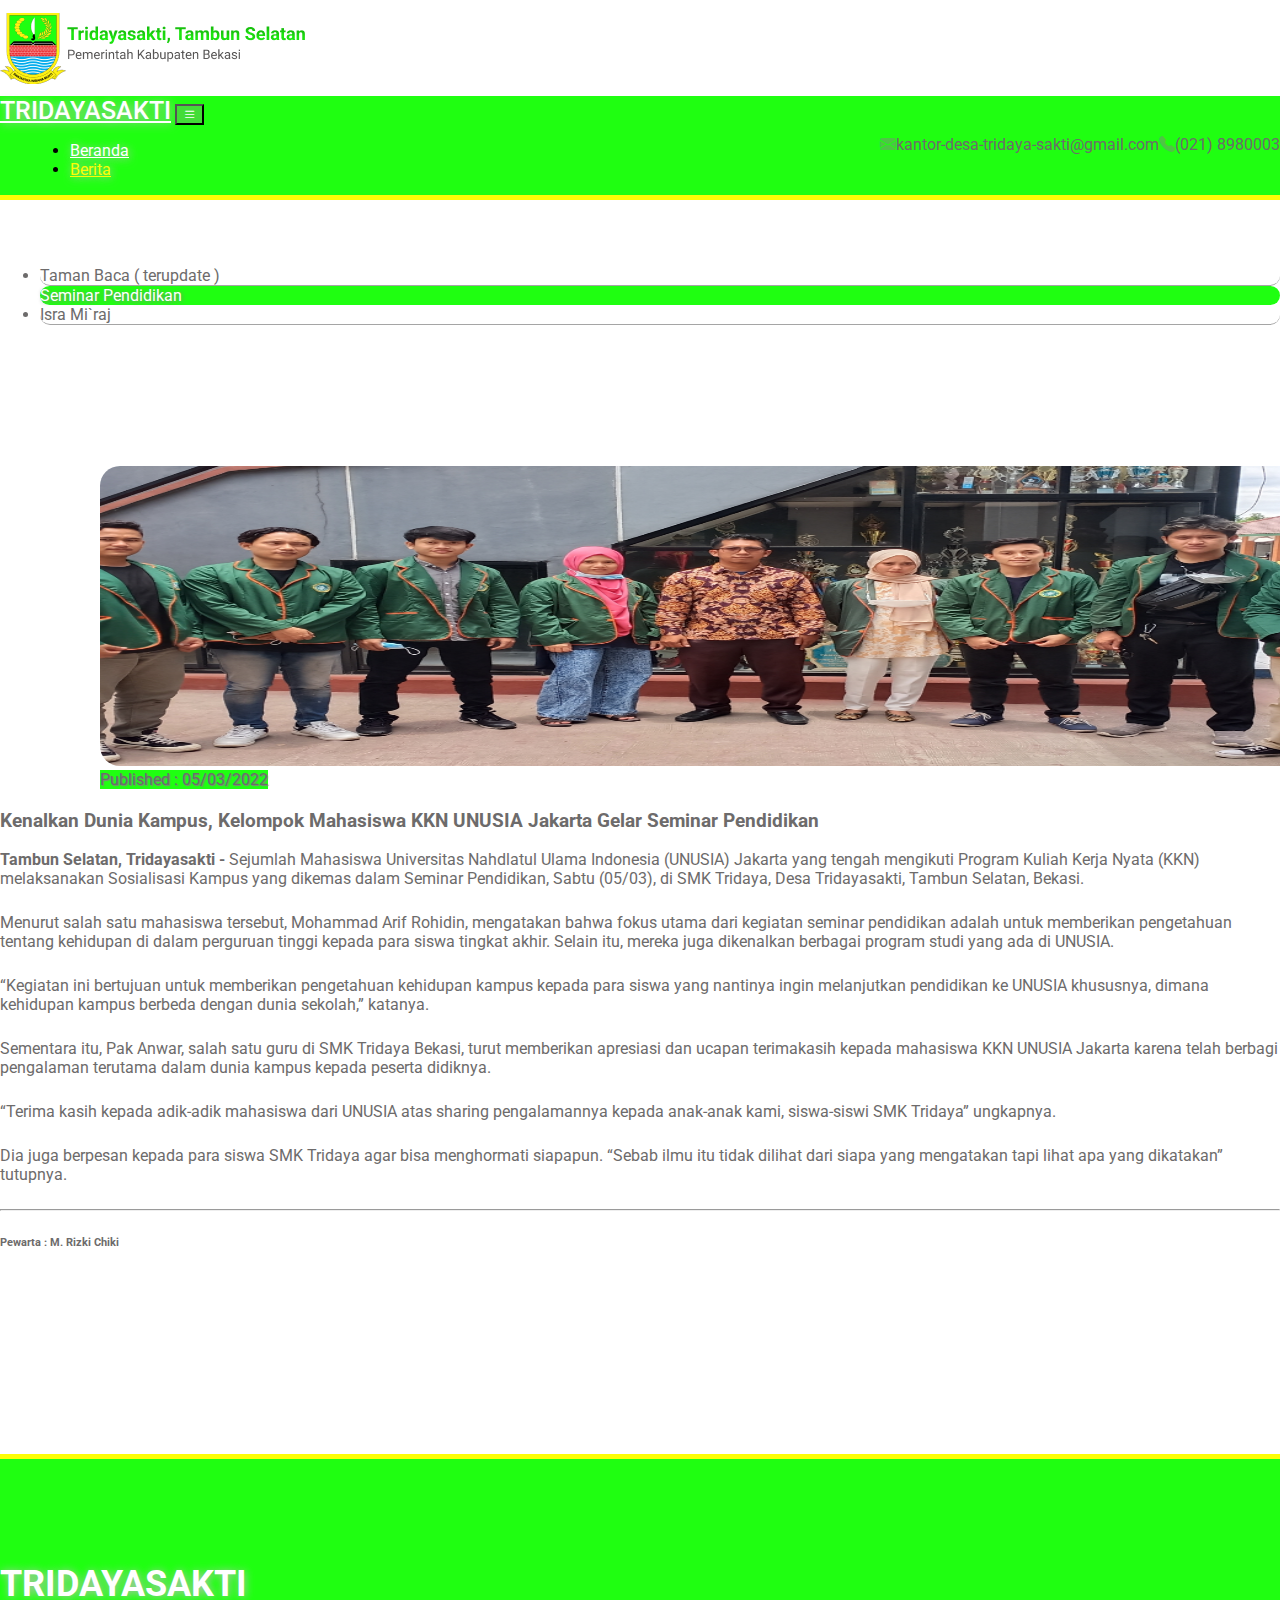
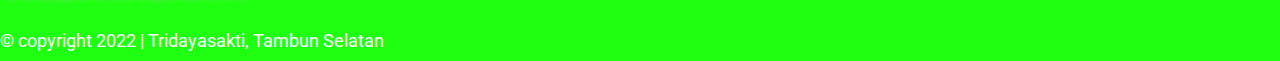
<file: berita2.html>
<!doctype html>
<html lang="en">
    <head>
        <!-- Required meta tags -->
        <meta charset="utf-8">
        <meta name="viewport" content="width=device-width, initial-scale=1">

        <!-- Bootstrap CSS -->
        <link href="https://cdn.jsdelivr.net/npm/bootstrap@5.0.2/dist/css/bootstrap.min.css" rel="stylesheet" integrity="sha384-EVSTQN3/azprG1Anm3QDgpJLIm9Nao0Yz1ztcQTwFspd3yD65VohhpuuCOmLASjC" crossorigin="anonymous">

        <title>Tridayasakti</title>

        <!-- icon bootstrap -->
        <link rel="stylesheet" href="https://cdn.jsdelivr.net/npm/bootstrap-icons@1.6.0/font/bootstrap-icons.css">

        <!-- owl carousel -->
        <link rel="stylesheet" href="assets/owlcarousel/dist/assets/owl.carousel.min.css">
        <link rel="stylesheet" href="assets/owlcarousel/dist/assets/owl.theme.default.min.css">

        <!-- css kuu -->
        <link rel="stylesheet" href="assets/css/style.css">
    </head>
    <body>

        <section class="navbar-1">
            <div class="container">
                <div class="row">
                    <div class="col navbar-1-left">
                        <img src="./assets/img/logo-tri4.png" alt="">
                    </div>
                    <div class="col navbar-1-right">
                        <!-- <ul class="nav">
                            <li class="nav-item px-2">
                              <i class="bi bi-envelope-fill me-2"></i><span>albanasmk@gmail.com</span>
                            </li>
                            <li class="nav-item px-2">
                              <i class="bi bi-telephone-fill me-2"></i><span>(0251) 7595302</span>
                            </li>
                        </ul> -->
                        <div style="display:flex;justify-content: end;align-items: center;">
                            <div class="me-2">
                                <i class="bi bi-envelope-fill me-1"></i><span style="color:#6d6b6b;">kantor-desa-tridaya-sakti@gmail.com</span>
                            </div>
                            <div>
                                <i class="bi bi-telephone-fill me-1"></i><span style="color:#6d6b6b;">(021) 8980003</span>
                            </div>
                        </div>
                    </div>
                </div>
            </div>
        </section>
    
        <!-- navbar -->
        <nav class="navbar navbar-expand-lg navbar-light bg-light">
            <div class="container">
                <a class="navbar-brand" href="index.html">Tridayasakti</a>
                <button class="navbar-toggler" type="button" data-bs-toggle="collapse" data-bs-target="#navbarNav" aria-controls="navbarNav" aria-expanded="false" aria-label="Toggle navigation">
                    <i class="bi bi-list"></i>
                </button>
                <div class="collapse navbar-collapse" id="navbarNav">
                    <ul class="navbar-nav ms-auto">
                        <li class="nav-item">
                            <a class="nav-link" href="index.html">Beranda</a>
                        </li>
                        <li class="nav-item">
                            <a class="nav-link trigger active" href="#berita">Berita</a>
                        </li>
                    </ul>
                </div>
            </div>
        </nav>
        <!-- akhir navbar -->

        <!-- profil -->
        <section class="berita" id="berita">
            <div class="container">
                <div class="row tentang-saya-res">
                    <div class="col-md-4 col-sm-12">
                        <div class="berita-kiri">
                            <ul class="list-group list-group-flush">
                                <a href="berita.html" style="text-decoration: none;"><li class="list-group-item lgi-edited">Taman Baca ( terupdate )</li></a>
                                <a href="berita2.html" style="text-decoration: none;"><li class="list-group-item active-berita">Seminar Pendidikan</li></a>
                                <a href="berita3.html" style="text-decoration: none;"><li class="list-group-item lgi-edited">Isra Mi`raj</li></a>
                            </ul>
                        </div>
                    </div>
                    <div class="col-md-8 col-sm-12">
                        <div class="tentang-saya-kanan">
                            <div class="gambar-berita-cover">
                                <img class="img1" src="assets/img/gallery/gal3/21.png">
                                <span class="badge badge-berita-edited my-2">Published : 05/03/2022</span>
                            </div>
                            <h3 class="text-center my-4">Kenalkan Dunia Kampus, Kelompok Mahasiswa KKN UNUSIA Jakarta Gelar Seminar Pendidikan</h3>
                            <p>
                                <b>Tambun Selatan, Tridayasakti -</b> Sejumlah Mahasiswa Universitas Nahdlatul Ulama Indonesia (UNUSIA) Jakarta yang tengah mengikuti Program Kuliah Kerja Nyata (KKN) melaksanakan Sosialisasi Kampus yang dikemas dalam Seminar Pendidikan, Sabtu (05/03), di SMK Tridaya, Desa Tridayasakti, Tambun Selatan, Bekasi.
                            </p>
                            <p>
                                Menurut salah satu mahasiswa tersebut, Mohammad Arif Rohidin, mengatakan bahwa fokus utama dari kegiatan seminar pendidikan adalah untuk memberikan pengetahuan tentang kehidupan di dalam perguruan tinggi kepada para siswa tingkat akhir. Selain itu, mereka juga dikenalkan berbagai program studi yang ada di UNUSIA.
                            </p>
                            <p>
                                “Kegiatan ini bertujuan untuk memberikan pengetahuan kehidupan kampus kepada para siswa yang nantinya ingin melanjutkan pendidikan ke UNUSIA khususnya, dimana kehidupan kampus berbeda dengan dunia sekolah,” katanya.
                            </p>
                            <p>
                                Sementara itu, Pak Anwar, salah satu guru di SMK Tridaya Bekasi, turut memberikan apresiasi dan ucapan terimakasih kepada mahasiswa KKN UNUSIA Jakarta karena telah berbagi pengalaman terutama dalam dunia kampus kepada peserta didiknya.
                            </p>
                            <p>
                                “Terima kasih kepada adik-adik mahasiswa dari UNUSIA atas sharing pengalamannya kepada anak-anak kami, siswa-siswi SMK Tridaya” ungkapnya.
                            </p>
                            <p>
                                Dia juga berpesan kepada para siswa SMK Tridaya agar bisa menghormati siapapun. “Sebab ilmu itu tidak dilihat dari siapa yang mengatakan tapi lihat apa yang dikatakan” tutupnya.
                            </p>
                            <hr>
                            <h6>Pewarta : M. Rizki Chiki</h6>
                        </div>
                    </div>
                </div>
            </div>
        </section>
        <!-- akhir profil -->

        <!-- footer -->
        <footer class="footer">
            <div class="container">
                <div class="row justify-content-center">
                    <div class="col-md text-center">
                        <div class="footer-kiri">
                            <a href="index.html"><h1>TRIDAYASAKTI</h1></a>
                            <!-- <p>Web Depelover</p> -->
                        </div>
                    </div>
                </div>
                <div class="row mt4">
                    <div class="col-md text-center">
                        <div class="copy">
                            &copy; copyright 2022 | Tridayasakti, Tambun Selatan
                        </div>
                    </div>
                </div>
            </div>
        </footer>
        <!-- akhir footer -->

        <!-- dark mode -->
        <!-- <div class="dark-mode">
            <i class="bi bi-moon-fill"></i>
        </div> -->
        <!-- akhir dark mode -->

        <!-- Option 1: Bootstrap Bundle with Popper -->
        <script src="https://cdn.jsdelivr.net/npm/bootstrap@5.0.2/dist/js/bootstrap.bundle.min.js" integrity="sha384-MrcW6ZMFYlzcLA8Nl+NtUVF0sA7MsXsP1UyJoMp4YLEuNSfAP+JcXn/tWtIaxVXM" crossorigin="anonymous"></script>

        <!-- jquery -->
        <script src="https://code.jquery.com/jquery-3.6.0.js" integrity="sha256-H+K7U5CnXl1h5ywQfKtSj8PCmoN9aaq30gDh27Xc0jk=" crossorigin="anonymous"></script>

        <!-- owl carousel -->
        <script src="assets/owlcarousel/dist/owl.carousel.min.js"></script>

        <!-- javascript ku -->
        <script src="assets/js/script.js"></script>

    </body>
</html>
</file>
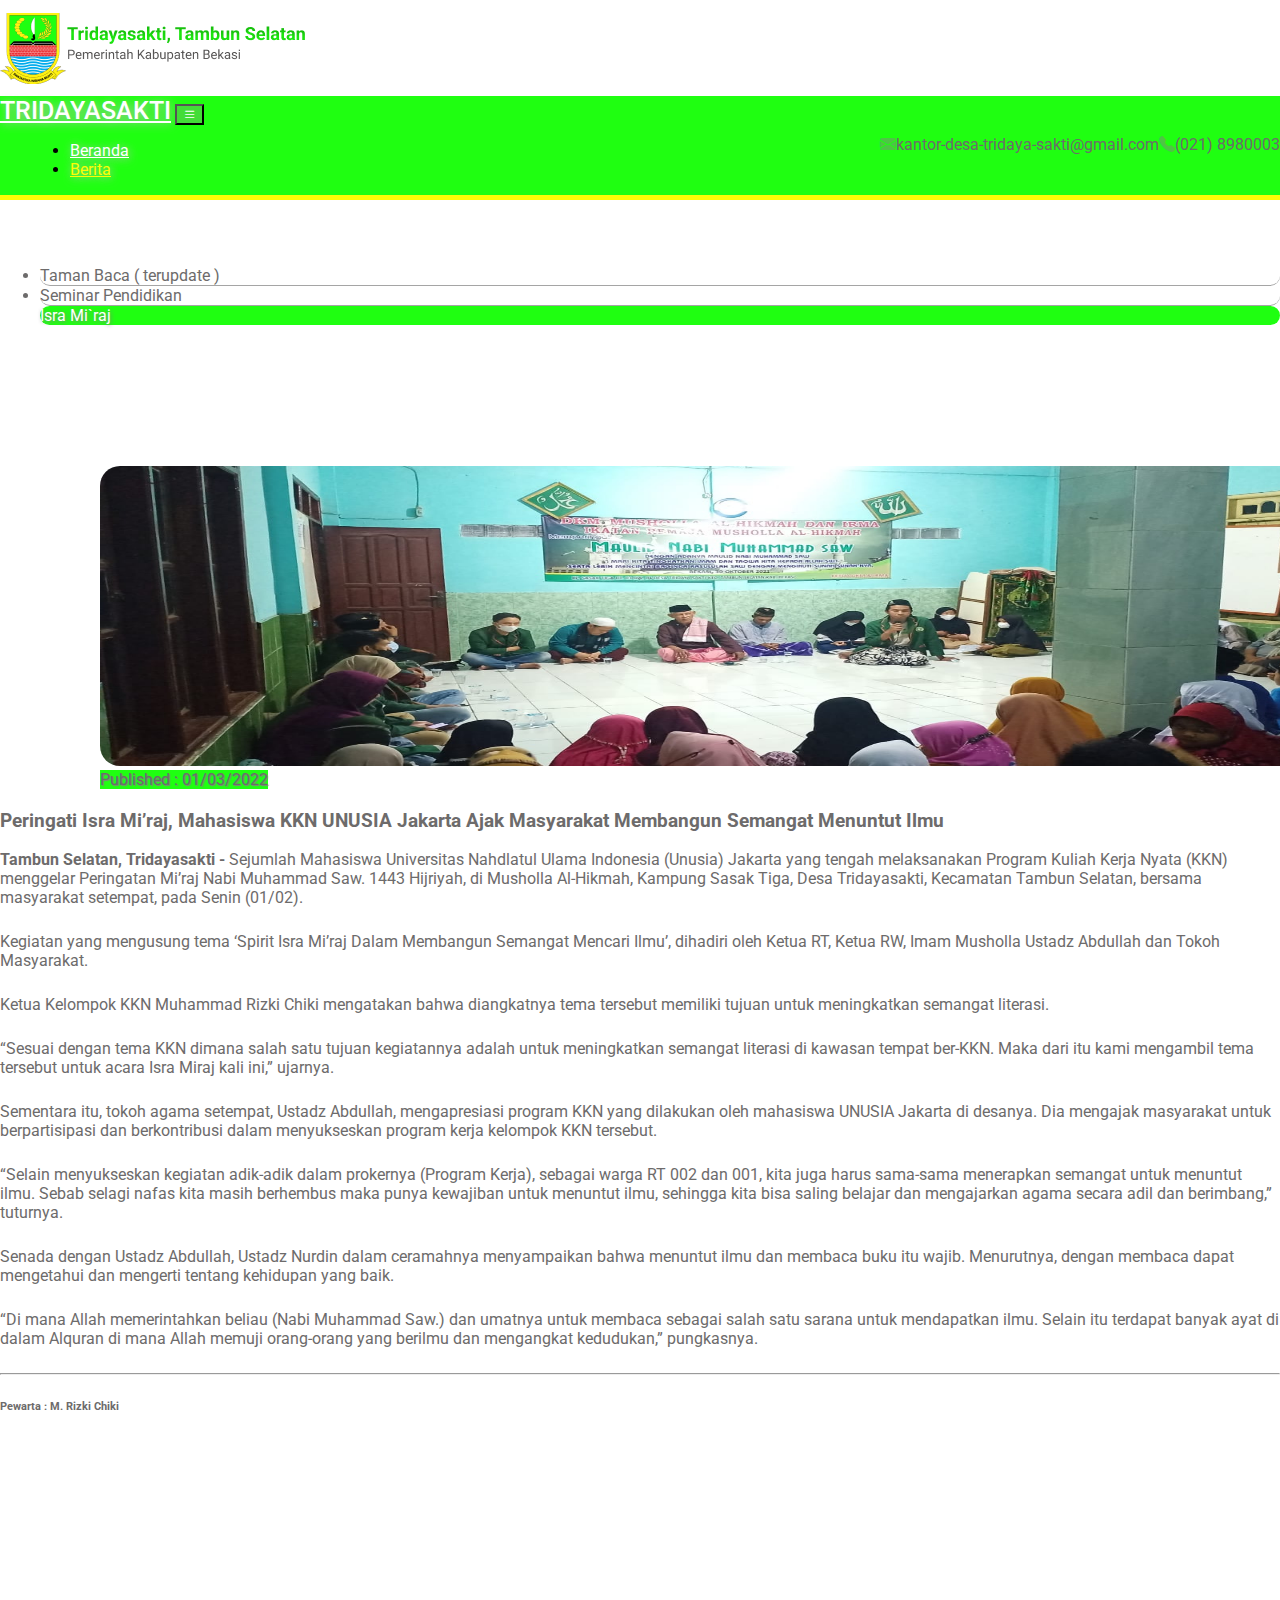
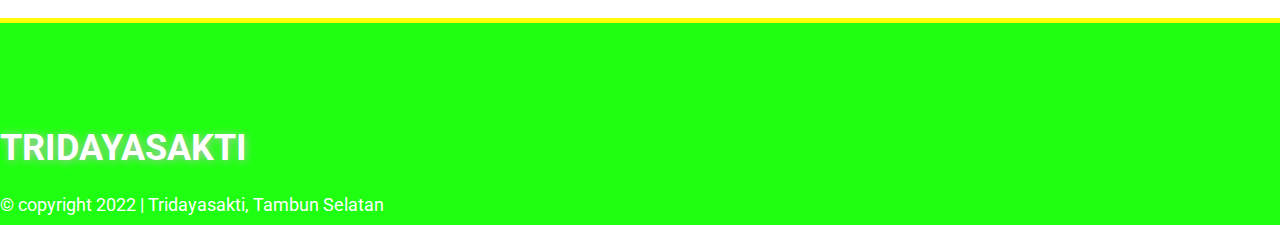
<file: berita3.html>
<!doctype html>
<html lang="en">
    <head>
        <!-- Required meta tags -->
        <meta charset="utf-8">
        <meta name="viewport" content="width=device-width, initial-scale=1">

        <!-- Bootstrap CSS -->
        <link href="https://cdn.jsdelivr.net/npm/bootstrap@5.0.2/dist/css/bootstrap.min.css" rel="stylesheet" integrity="sha384-EVSTQN3/azprG1Anm3QDgpJLIm9Nao0Yz1ztcQTwFspd3yD65VohhpuuCOmLASjC" crossorigin="anonymous">

        <title>Tridayasakti</title>

        <!-- icon bootstrap -->
        <link rel="stylesheet" href="https://cdn.jsdelivr.net/npm/bootstrap-icons@1.6.0/font/bootstrap-icons.css">

        <!-- owl carousel -->
        <link rel="stylesheet" href="assets/owlcarousel/dist/assets/owl.carousel.min.css">
        <link rel="stylesheet" href="assets/owlcarousel/dist/assets/owl.theme.default.min.css">

        <!-- css kuu -->
        <link rel="stylesheet" href="assets/css/style.css">
    </head>
    <body>

        <section class="navbar-1">
            <div class="container">
                <div class="row">
                    <div class="col navbar-1-left">
                        <img src="./assets/img/logo-tri4.png" alt="">
                    </div>
                    <div class="col navbar-1-right">
                        <!-- <ul class="nav">
                            <li class="nav-item px-2">
                              <i class="bi bi-envelope-fill me-2"></i><span>albanasmk@gmail.com</span>
                            </li>
                            <li class="nav-item px-2">
                              <i class="bi bi-telephone-fill me-2"></i><span>(0251) 7595302</span>
                            </li>
                        </ul> -->
                        <div style="display:flex;justify-content: end;align-items: center;">
                            <div class="me-2">
                                <i class="bi bi-envelope-fill me-1"></i><span style="color:#6d6b6b;">kantor-desa-tridaya-sakti@gmail.com</span>
                            </div>
                            <div>
                                <i class="bi bi-telephone-fill me-1"></i><span style="color:#6d6b6b;">(021) 8980003</span>
                            </div>
                        </div>
                    </div>
                </div>
            </div>
        </section>
    
        <!-- navbar -->
        <nav class="navbar navbar-expand-lg navbar-light bg-light">
            <div class="container">
                <a class="navbar-brand" href="index.html">Tridayasakti</a>
                <button class="navbar-toggler" type="button" data-bs-toggle="collapse" data-bs-target="#navbarNav" aria-controls="navbarNav" aria-expanded="false" aria-label="Toggle navigation">
                    <i class="bi bi-list"></i>
                </button>
                <div class="collapse navbar-collapse" id="navbarNav">
                    <ul class="navbar-nav ms-auto">
                        <li class="nav-item">
                            <a class="nav-link" href="index.html">Beranda</a>
                        </li>
                        <li class="nav-item">
                            <a class="nav-link trigger active" href="#berita">Berita</a>
                        </li>
                    </ul>
                </div>
            </div>
        </nav>
        <!-- akhir navbar -->

        <!-- profil -->
        <section class="berita" id="berita">
            <div class="container">
                <div class="row tentang-saya-res">
                    <div class="col-md-4 col-sm-12">
                        <div class="berita-kiri">
                            <ul class="list-group list-group-flush">
                                <a href="berita.html" style="text-decoration: none;"><li class="list-group-item lgi-edited">Taman Baca ( terupdate )</li></a>
                                <a href="berita2.html" style="text-decoration: none;"><li class="list-group-item lgi-edited">Seminar Pendidikan</li></a>
                                <a href="berita3.html" style="text-decoration: none;"><li class="list-group-item active-berita">Isra Mi`raj</li></a>
                            </ul>
                        </div>
                    </div>
                    <div class="col-md-8 col-sm-12">
                        <div class="tentang-saya-kanan">
                            <div class="gambar-berita-cover">
                                <img class="img1" src="assets/img/gallery/berita/isra-miraj.jpeg">
                                <span class="badge badge-berita-edited my-2">Published : 01/03/2022</span>
                            </div>
                            <h3 class="text-center my-4">Peringati Isra Mi’raj, Mahasiswa KKN UNUSIA Jakarta Ajak Masyarakat Membangun Semangat Menuntut Ilmu</h3>
                            <p>
                                <b>Tambun Selatan, Tridayasakti -</b> Sejumlah Mahasiswa Universitas Nahdlatul Ulama Indonesia (Unusia) Jakarta yang tengah melaksanakan Program Kuliah Kerja Nyata (KKN) menggelar Peringatan Mi’raj Nabi Muhammad Saw. 1443 Hijriyah, di Musholla Al-Hikmah, Kampung Sasak Tiga, Desa Tridayasakti, Kecamatan Tambun Selatan, bersama masyarakat setempat, pada Senin (01/02).
                            </p>
                            <p>
                                Kegiatan yang mengusung tema ‘Spirit Isra Mi’raj Dalam Membangun Semangat Mencari Ilmu’, dihadiri oleh Ketua RT, Ketua RW, Imam Musholla Ustadz Abdullah dan Tokoh Masyarakat.
                            </p>
                            <p>
                                Ketua Kelompok KKN Muhammad Rizki Chiki mengatakan bahwa diangkatnya tema tersebut memiliki tujuan untuk meningkatkan semangat literasi.
                            </p>
                            <p>
                                “Sesuai dengan tema KKN dimana salah satu tujuan kegiatannya adalah untuk meningkatkan semangat literasi di kawasan tempat ber-KKN. Maka dari itu kami mengambil tema tersebut untuk acara Isra Miraj kali ini,” ujarnya.
                            </p>
                            <p>
                                Sementara itu, tokoh agama setempat, Ustadz Abdullah, mengapresiasi program KKN yang dilakukan oleh mahasiswa UNUSIA Jakarta di desanya. Dia mengajak masyarakat untuk berpartisipasi dan berkontribusi dalam menyukseskan program kerja kelompok KKN tersebut.
                            </p>
                            <p>
                                “Selain menyukseskan kegiatan adik-adik dalam prokernya (Program Kerja), sebagai warga RT 002 dan 001, kita juga harus sama-sama menerapkan semangat untuk menuntut ilmu. Sebab selagi nafas kita masih berhembus maka punya kewajiban untuk menuntut ilmu, sehingga kita bisa saling belajar dan mengajarkan agama secara adil dan berimbang,” tuturnya.
                            </p>
                            <p>
                                Senada dengan Ustadz Abdullah, Ustadz Nurdin dalam ceramahnya menyampaikan bahwa menuntut ilmu dan membaca buku itu wajib. Menurutnya, dengan membaca dapat mengetahui dan mengerti tentang kehidupan yang baik.
                            </p>
                            <p>
                                “Di mana Allah memerintahkan beliau (Nabi Muhammad Saw.) dan umatnya untuk membaca sebagai salah satu sarana untuk mendapatkan ilmu. Selain itu terdapat banyak ayat di dalam Alquran di mana Allah memuji orang-orang yang berilmu dan mengangkat kedudukan,” pungkasnya.
                            </p>
                            <hr>
                            <h6>Pewarta : M. Rizki Chiki</h6>
                        </div>
                    </div>
                </div>
            </div>
        </section>
        <!-- akhir profil -->

        <!-- footer -->
        <footer class="footer">
            <div class="container">
                <div class="row justify-content-center">
                    <div class="col-md text-center">
                        <div class="footer-kiri">
                            <a href="index.html"><h1>TRIDAYASAKTI</h1></a>
                            <!-- <p>Web Depelover</p> -->
                        </div>
                    </div>
                </div>
                <div class="row mt4">
                    <div class="col-md text-center">
                        <div class="copy">
                            &copy; copyright 2022 | Tridayasakti, Tambun Selatan
                        </div>
                    </div>
                </div>
            </div>
        </footer>
        <!-- akhir footer -->

        <!-- dark mode -->
        <!-- <div class="dark-mode">
            <i class="bi bi-moon-fill"></i>
        </div> -->
        <!-- akhir dark mode -->

        <!-- Option 1: Bootstrap Bundle with Popper -->
        <script src="https://cdn.jsdelivr.net/npm/bootstrap@5.0.2/dist/js/bootstrap.bundle.min.js" integrity="sha384-MrcW6ZMFYlzcLA8Nl+NtUVF0sA7MsXsP1UyJoMp4YLEuNSfAP+JcXn/tWtIaxVXM" crossorigin="anonymous"></script>

        <!-- jquery -->
        <script src="https://code.jquery.com/jquery-3.6.0.js" integrity="sha256-H+K7U5CnXl1h5ywQfKtSj8PCmoN9aaq30gDh27Xc0jk=" crossorigin="anonymous"></script>

        <!-- owl carousel -->
        <script src="assets/owlcarousel/dist/owl.carousel.min.js"></script>

        <!-- javascript ku -->
        <script src="assets/js/script.js"></script>

    </body>
</html>
</file>
<file: assets/css/style.css>
@import url('https://fonts.googleapis.com/css2?family=Roboto:wght@400;500;700&display=swap');

/* root css */
:root{
    --color-1:#6d6b6b;
    --color-2:#1FFF11;
    --color-3:#ffffff;
    --black-100:#f7f7f7;
    --shadow-black-100:0 5px 15px rgba(0,0,0,0.1);
    --shadow-black-300:0 5px 15px rgba(0,0,0,0.3);
    --bg-light:#ffffff;
    --bg-dark:#2b2c2f;
}
/* akhir root css */

/* body */
body{
    font-family: 'Roboto', sans-serif;
    font-size:16px;
    margin:0;
    padding:0;
}
body.dark{
    --color-1:var(--color-3);
    --bg-light:var(--bg-dark);
    --shadow-black-100:var(--shadow-black-300);
}
/* akhir body */

/* navbar-1 */
.navbar-1{
    height: 96px;
}
.navbar-1-left{
    height: 96px;
    width: 100%;
    display: flex !important;
    align-items: center !important;
}
.navbar-1 i{
    color: #4fc446;
}
/* .navbar-1-left img{
    width: 80%;
} */
.navbar-1-right{
    height: 96px;
    width: 100%;
    display: flex !important;
    align-items: center !important;
    justify-content: end;
}
.navbar-1-right a{
    color: var(--color-1);
}
/* akhir navbar-1 */

/* navbar */
.navbar{
    /* background-color: var(--bg-light) !important; */
    background-color: #1FFF11 !important;
    border-bottom: 5px solid #FDFD05;
}
.navbar-shrink{
    box-shadow: var(--shadow-black-100) !important;
}
.navbar-toggler{
    box-shadow: none !important;
    background-color: #43dc38;
}
.navbar-toggler i{
    color: var(--color-3);
}
.navbar-brand{
    font-size: 25px;
    text-transform: uppercase;
    font-weight: 500;
    /* color:var(--color-1) !important; */
    text-shadow: 1px 1px 8px rgb(191, 191, 191) !important;
    color:white !important;
}
.nav-link.active{
    /* background-color: var(--color-2) !important; */
    /* color: var(--color-3) !important; */
    color: #FDFD05 !important;
    text-shadow: 1px 1px 8px rgb(191, 191, 191) !important;
    /* border-radius: 30px !important; */
    /* box-shadow: var(--shadow-black-100); */
}
.navbar li{
    margin-left:30px;
}
.navbar li a{
    color:white !important;
    /* color:var(--color-1) !important; */
    text-align: center !important;
    text-shadow: 1px 1px 8px rgb(191, 191, 191) !important;
}
.fix{
    position: fixed;
    top: 0;
    width: 100%;
    z-index: 100;
}
/* akhir navbar */

/* home */
.mod-home{
    margin-top: 60px !important;
}
.home{
    color:var(--color-1);
    /* margin-top:60px; */
    /* padding:80px 0 250px 0; */
    /* background-color: var(--bg-light); */
    /* background-color: red; */
    overflow-x:hidden;
}
.home-res{
    flex-direction: row !important;
}
/* .home .h1-1{
    margin-top:50px;
} */
.home .h1-2{
    margin-bottom:20px;
}
.home h1{
    font-weight: 700;
    font-size:40px;
}
.home-p{
    margin-bottom: 20px;
    font-size:18px;
}
.home-nama{
    color:var(--color-2);
}
.home-kiri{
    text-align: left;
}
.home-kanan{
    position:relative;
}
.home-kanan .img1{
    position: absolute !important;
    /* top:25px !important; */
    left:25% !important;
    transition: all 0.5s;
}
.home-kanan .img2{
    position: absolute !important;
    top:0 !important;
    left:32% !important;
    z-index:5 !important;
    transition: all 0.5s;
}
.home-kanan:hover .img2{
    left:calc(32% + 20px) !important;
}
.home-kanan:hover .img1{
    top:0px !important;
}
.btn-edited{
    padding:10px 30px !important;
    border-radius: 30px;
    background-color: var(--color-2) !important;
    border:0 !important;
    box-shadow: var(--shadow-black-100);
}
/* akhir home */

/* carousel */
.carousel-edited{
    width: 100%;
    height: 65vh;
}
.carousel-edited img{
    width: 100%;
    height: 100%;
    /* padding: 40px;
    border-radius: 0 90px 0 90px; */
}
/* akhir carousel */

/* tentang saya */
.tentang-saya{
    background-color: var(--bg-light);
    padding:100px 0 180px 0;
    color:var(--color-1);
    overflow-x: hidden;
}
.tentang-saya p{
    font-size:18px;
}
.tentang-saya li{
    font-size:18px;
}
.header-title{
    text-align: center;
    margin-bottom: 40px !important;
}
.header-title h1{
    font-weight: 700;
    font-size:40px;
}
.tentang-saya-kiri{
    /* position:relative; */
    width: 100%;
    height: 300px;
}
.tentang-saya-kiri .img1{
    width: 100%;
    height: 100%;
    border-radius: 30px;
}
/* .tentang-saya-kiri .img2{
    position:absolute;
    top:0;
    left:25%;
    transition: all 0.5s;
} */
/* .tentang-saya-kanan{
    padding-top: 20px;
} */
.tentang-saya-kanan p{
    margin-bottom:25px !important;
}
.ts-sub-title{
    color:var(--color-2) !important;
}
.tentang-saya-kiri:hover .img1{
    top:-10px;
}
.tentang-saya-kiri:hover .img2{
    left:calc(25% - 20px);
}
/* akhir tentang saya */





/* berita */
.berita{
    background-color: var(--bg-light);
    padding:50px 0 180px 0;
    color:var(--color-1);
    overflow-x: hidden;
}
.berita-kiri{
    /* position:relative; */
    width: 100%;
    height: 200px;
}
.mod-berita{
    margin-top: 60px !important;
}
.active-berita{
    background-color: #1FFF11 !important;
    color: white !important;
    border-radius: 10px !important;
    text-shadow: 1px 1px 4px gray;
}
.lgi-edited{
    border: none !important;
    border-bottom: 1px solid rgb(165, 165, 165) !important;
    border-radius: 10px !important;
}
.list-group-flush .lgi-edited{
    color: var(--color-1);
}
.badge-berita-edited{
    background-color: #1FFF11 !important;
    text-shadow: 1px 1px 1px gray;
    float: left;
}
.gambar-berita-cover{
    /* position:relative; */
    width: 100%;
    height:300px;
    padding: 0 100px !important;
    padding-bottom: 25px !important;
}
.gambar-berita-cover img{
    /* position:relative; */
    width: 100%;
    height: 100%;
    border-radius: 20px !important;
}
/* akhir berita */





/* modal profil */
.modal-profil .gambar-modal{
    width: 100%;
    height: 300px;
    padding: 0 350px;
}
.gambar-modal img{
    width: 100%;
    height: 100%;
    border-radius: 30px;
}
/* akhor modal profil */

/* gallery */
.skill{
    padding:80px 0;
    color:var(--color-1) !important;
    font-size: 18px;
    /* background-color: var(--bg-light); */
    background-image: radial-gradient(circle, #ffffa3, #d0ffcd);
}
.skill .accordion-item{
    border:0px;
    box-shadow:var(--shadow-black-100);
    margin-bottom: 25px;
    border-radius: 20px;
    background-color: var(--bg-light);
}
.skill .accordion-button{
    box-shadow: none !important;
    border-radius: 20px !important;
    color:var(--color-1);
    background-color: var(--bg-light);
}
.bg-awal{
    background-color:var(--color-2) !important;
}
.warna-awal{
    color:var(--color-3) !important;
}
.add-bg-acc{
    background-color: var(--color-2) !important;
    color:var(--color-3) !important;
}
.accordion-button:not(.collapsed)::after {
    background-image: none;
    display:none;
}
.accordion-button::after {
    background-image: none;
    display:none;
}
i.bi.bi-arrow-down-short.ms-auto{
    font-size:16px !important;
    padding:0 !important;
    font-weight: 700;
    transform: rotate(0) !important;
    transition: all 0.5s;
}
i.bi.bi-arrow-down-short.ms-auto.putar{
    transform: rotate(180deg) !important;
}

.left-gal{
    width: 100%;
    height: 300px;
    box-shadow: 0 5px 15px rgba(0,0,0,0.1);
    cursor: pointer;
    border-radius: 20px;
}
.left-gal:hover{
    box-shadow: 1px 1px 40px #1FFF11;
    transition: all 0.5s;
}
.top-right-gal,
.bottom-right-gal{
    width: 100%;
    height: 140px;
    box-shadow: 0 5px 15px rgba(0,0,0,0.1);
    cursor: pointer;
    border-radius: 20px;
}
.top-right-gal:hover,
.bottom-right-gal:hover{
    box-shadow: 1px 1px 40px #1FFF11;
    transition: all 0.5s;
}
.bottom-right-gal{
    margin-top: 20px;
}
.img-gal-front{
    border-radius: 10px;
    width: 100%;
    height: 100%;
}
/* akhir gallery */

/* portfolio */
.portfolio{
    padding:80px 0;
    color:var(--color-1) !important;
    font-size: 18px;
    background-color: var(--bg-light);
}
.portfolio-gambar, .portfolio-detail{
    padding:20px;
}
.portfolio-gambar{
    width:100%;
    height:100%;
    border-radius: 20px;
    padding:0;
    box-shadow: var(--shadow-black-100);
}
.portfolio-gambar img{
    width:100%;
    height:100%;
    border-radius: 20px;
}
.owl-dots{
    text-align: center;
}
.owl-carousel button.owl-dot{
    height:5px;
    width:15px;
    border-radius: 3px;
    background-color: var(--color-1);
    margin:2px;
}
.owl-carousel button.owl-dot.active{
    background-color: var(--color-2);
}
/* akhir portfolio */

/* modal gallery */
.modal-gallery{
    background-image: radial-gradient(circle, #ffffa3, #d0ffcd);
}
.gallery-konten{
    height: 100%;
    display: flex !important;
    align-items: center !important;
}
.gallery-gambar{
    width:100% !important;
    height:100% !important;
    border-radius: 20px !important;
    padding:0 !important;
    box-shadow: var(--shadow-black-100) !important;
}
.gallery-gambar img{
    width:100%;
    height:100%;
    border-radius: 20px;
}
/* akhir modal gallery */

/* lokasi */
.map{
    height: 60vh !important;
    width: 100% !important;
}
/* akhir lokasi */

/* kontak */
.kontak{
    padding:80px 0;
    color:var(--color-1) !important;
    font-size: 18px;
    background-image: radial-gradient(circle, #ffffa3, #d0ffcd);
}
.kontak-kiri span{
    height:50px;
    width:50px;
    background-color: var(--bg-light);
    color:var(--color-2);
    border-radius:50%;
    padding:15px;
    margin-right:20px;
    box-shadow: var(--shadow-black-100);
}
.kontak-kiri .p2{
    margin-left: 70px;
}
.form-control{
    box-shadow: none !important;
    margin-bottom:20px !important;
    border-radius:18px !important;
    padding:10px !important;
    box-shadow: var(--shadow-black-100) !important;
    border:0px !important;
    background-color: var(--bg-light);
    color: var(--color-1);
}
.form-control:focus{
    background-color: var(--bg-light);
    color: var(--color-1);
}
.kontak-kanan{
    width: 100% !important;
    /* height: 400px !important; */
}
.kontak-kanan img{
    height: 100% !important;
    width: 100% !important;
    border-radius: 20px;
}
/* akhir kontak */

/* footer */
.footer{
    padding:80px 0 10px 0;
    color:var(--color-3) !important;
    font-size: 18px;
    background-color: var(--color-2);
    border-top: 5px solid #FDFD05 !important;
}
.footer a{
    color:var(--color-3) !important;
    text-decoration: none !important;
    text-shadow: 1px 1px 8px rgb(191, 191, 191) !important;
}
/* akhir footer */

/* dark mode */
.dark-mode{
    position: fixed !important;
    right: 0 !important;
    top:50% !important;
    height:40px !important;
    width:40px !important;
    border-radius: 50% !important;
    background-color: #2b2c2f !important;
    z-index: 100 !important;
    box-shadow: var(--black-100);
    display: flex;
    justify-content: center !important;
    align-items: center;
    cursor: pointer;
}
.dark-mode i{
    color: #ffffff;
    font-size: 20px;
}
.bg-dark-light{
    background-color: #0075FF !important;
}
/* akhir dark mode */



/* responsive */

/* notebook */
@media(max-width:992px){
    .navbar li{
        margin-left:0 !important;
    }

    /* modal profil */
    .modal-profil .gambar-modal{
        padding: 0 20px;
    }
    /* akhir modal profil */

    /* berita */
    .gambar-berita-cover{
        padding: 0 20px !important;
        height: 270px;
        padding-bottom: 25px !important;
    }
    /* akhir berita */
}
/* akhir notebook */

/* tablet */
@media(max-width:768px){

    /* home */
    .home-res{
        flex-direction: column-reverse !important;
    }
    .home h1{
        font-size:30px;
    }
    .home-p{
        font-size:14px;
    }
    .home .h1-1{
        margin-top:300px;
    }
    .home-kiri{
        text-align: center !important;
    }
    .home-kanan .img1{
        top:-25px !important;
        left:25% !important;
    }
    .home-kanan .img2{
        top:-55px !important;
        left:32% !important;
    }
    .home-kanan:hover .img2{
        left:calc(32% + 20px) !important;
    }
    .home-kanan:hover .img1{
        top:-45px !important;
    }
    /* akhir home */

    /* carousel */
    .carousel-edited{
        height: 40vh;
    }
    /* akhir carousel */

    /* tentang saya */
    .tentang-saya-kiri{
        margin-bottom: 30px;
    }
    .tentang-saya-kanan{
        text-align: center;
    }
    .tentang-saya p{
        font-size:14px;
    }
    .tentang-saya li{
        font-size:14px;
    }
    .header-title h1{
        font-size:30px;
    }
    /* akhir tentang saya */

    /* berita */
    .berita p{
        text-align: left !important;
    }
    .gambar-berita-cover{
        padding: 0 20px !important;
        height: 300px;
        padding-bottom: 25px !important;
    }
    /* akhir berita */

    /* modal profil */
    .modal-profil .gambar-modal{
        padding: 0;
    }
    /* akhir modal profil */

    /* modal profil */
    .modal-profil p{
        font-size:14px;
        text-align: justify;
    }
    .modal-profil li{
        font-size:14px;
        text-align: justify;
    }
    .modal-profil h4{
        font-size:16px;
    }

    /* akhir modal profil */

    /* gallery */
    .skill{
        font-size: 14px;
    }

    .left-gal{
        height: 250px;
    }
    .top-right-gal{
        margin-top: 20px;
    }
    .top-right-gal,
    .bottom-right-gal{
        height: 250px;
    }
    /* akhir gallery */

    /* portfolio */
    .portfolio{
        font-size: 14px;
    }
    .portfolio h2{
        font-size: 20px;
    }
    .portfolio-detail{
        text-align: center;
    }
    /* akhir portfolio */

    /* modal gallery */
    
    /* akhir modal gallery */

    /* kontak */
    .kontak{
        font-size: 14px;
    }
    /* akhir kontak */

    /* footer */
    .footer{
        font-size: 14px;
    }
    .footer h1{
        font-size: 30px !important;
    }
    /* akhir footer */

}
/* akhir tablet */

/* handphone */
@media (max-width: 576px){
    .home h1{
        font-size:20px;
    }
    .home-kanan .img1{
        text-align: center;
    }
    .home-kanan .img2{
        text-align:center;
    }

    /* tentang saya */
    .header-title h1{
        font-size:20px;
    }
    /* akhir tentang saya */

    /* berita */
    .berita p{
        text-align: justify !important;
    }
    .gambar-berita-cover{
        padding: 0 0 !important;
        height: 270px;
        padding-bottom: 25px !important;
    }
    /* akhir berita */

    /* gallery */
    .left-gal{
        height: 180px;
    }
    .top-right-gal,
    .bottom-right-gal{
        height: 180px;
    }
    /* akhir gallery */

    /* footer */
    .footer h1{
        font-size: 20px !important;
    }
    /* akhir footer */
}
/* akhir handphone */

/* xxs */
@media (max-width: 400px){

    /* home */
    .home-kanan .img1{
        left:0 !important;
    }
    .home-kanan .img2{
        left:10% !important;
    }
    .home-kanan:hover .img2{
        left:40px !important;
    }
    .home-kanan:hover .img1{
        top:-45px !important;
    }
    /* akhir home */

    /* tentang saya */
    .tentang-saya-kiri .img1{
        left:5%;
    }
    .tentang-saya-kiri .img2{
        left:8%;
    }
    .tentang-saya-kiri:hover .img1{
        top:-10px;
    }
    .tentang-saya-kiri:hover .img2{
        left:calc(5% - 5px);
    }
    /* akhir tentang saya */

    /* berita */
    .gambar-berita-cover{
        padding: 0 0 !important;
        height: 200px;
        padding-bottom: 25px !important;
    }
    /* akhir berita */
}
/* akhir xxs */

/* akhir responsive */
</file>
